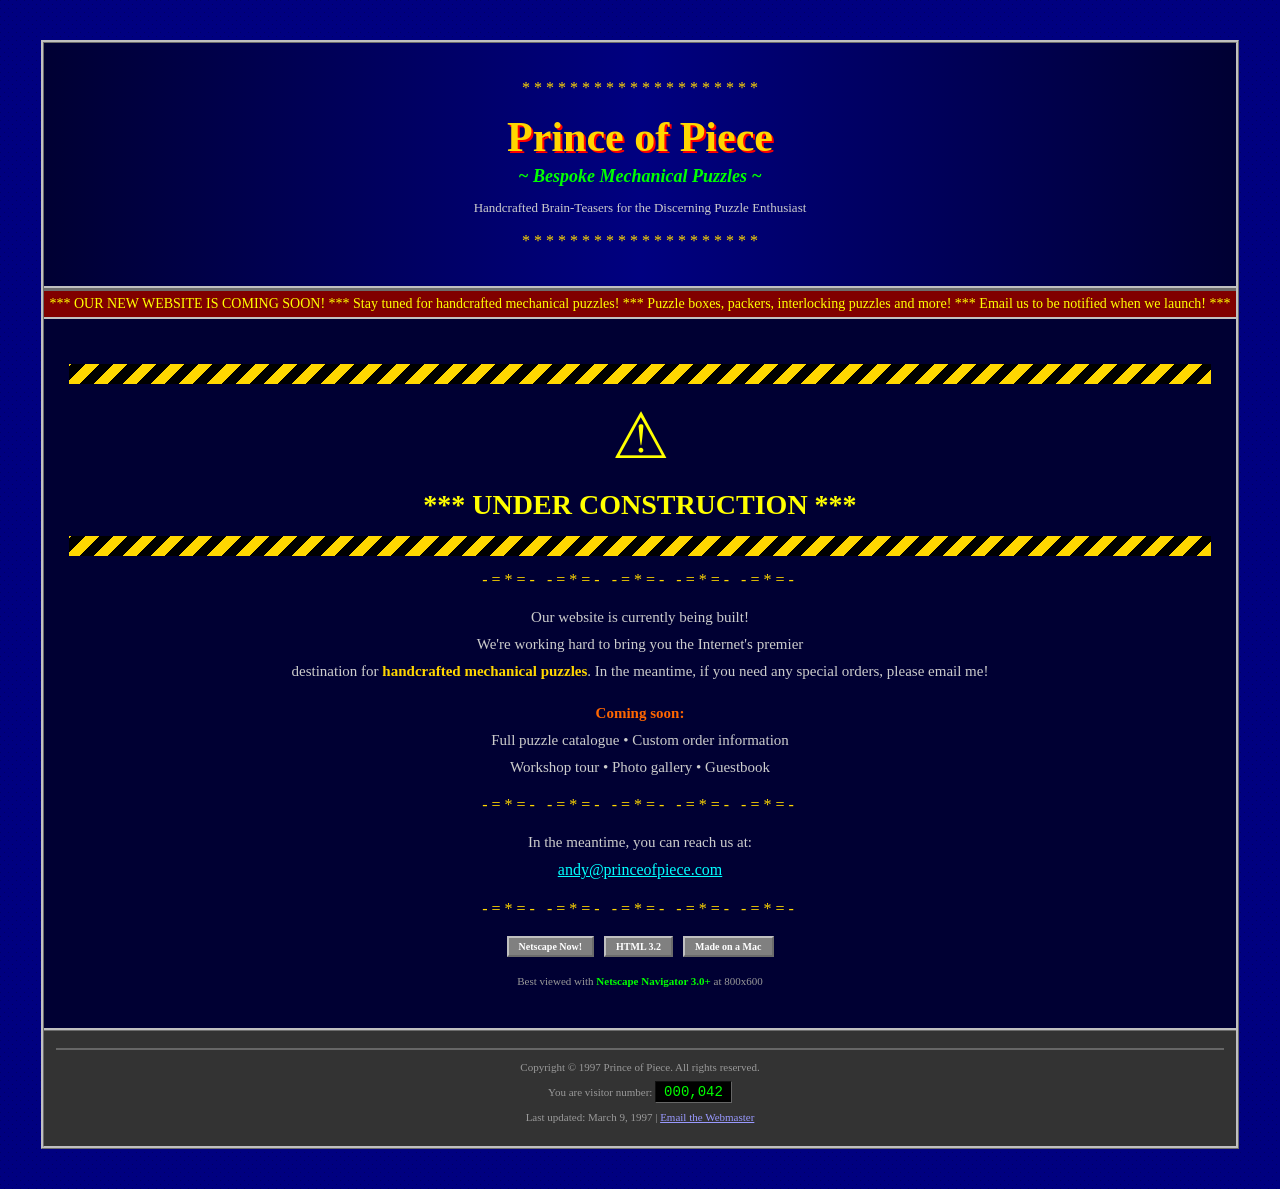
<file: index.html>
<!DOCTYPE html>
<html>

<head>
  <title>~*~ Prince of Piece - Coming Soon! ~*~</title>
  <meta charset="UTF-8">
  <meta name="viewport" content="width=device-width, initial-scale=1.0">
  <meta name="description" content="Prince of Piece - Handcrafted Bespoke Mechanical Puzzles. Coming Soon!">
  <style>
    body {
      background-color: #000080;
      background-image: url("data:image/svg+xml,%3Csvg width='8' height='8' xmlns='http://www.w3.org/2000/svg'%3E%3Crect width='1' height='1' x='0' y='0' fill='%23000066'/%3E%3Crect width='1' height='1' x='4' y='4' fill='%23000066'/%3E%3C/svg%3E");
      color: #FFFF00;
      font-family: "Times New Roman", serif;
      margin: 0;
      padding: 0;
    }

    a {
      color: #00FFFF;
    }

    a:visited {
      color: #FF00FF;
    }

    a:hover {
      color: #FF0000;
    }

    .main-table {
      width: 620px;
      margin: 40px auto;
      border: 3px ridge #C0C0C0;
      background-color: #000033;
    }

    .header {
      background: linear-gradient(to right, #000033, #000080, #000033);
      text-align: center;
      padding: 20px 10px;
      border-bottom: 3px ridge #C0C0C0;
    }

    .header h1 {
      font-family: "Comic Sans MS", "Times New Roman", cursive;
      color: #FFD700;
      font-size: 42px;
      text-shadow: 2px 2px #FF0000;
      margin: 5px;
    }

    .header h2 {
      color: #00FF00;
      font-size: 18px;
      font-style: italic;
      margin: 5px;
    }

    .star {
      color: #FFD700;
    }

    .marquee-bar {
      background-color: #800000;
      color: #FFFF00;
      padding: 5px;
      font-size: 14px;
      border-top: 2px inset #C0C0C0;
      border-bottom: 2px inset #C0C0C0;
      overflow: hidden;
      white-space: nowrap;
    }

    .marquee-bar .scroll-text {
      display: inline-block;
      animation: marquee 18s linear infinite;
    }

    @keyframes marquee {
      0% {
        transform: translateX(100%);
      }

      100% {
        transform: translateX(-100%);
      }
    }

    .content {
      text-align: center;
      padding: 30px 25px;
    }

    .construction-text {
      color: #FFFF00;
      font-size: 28px;
      font-weight: bold;
      animation: blink 1s step-end infinite;
      margin: 15px 0;
    }

    @keyframes blink {
      50% {
        opacity: 0;
      }
    }

    .hard-hat {
      font-size: 64px;
      margin: 10px 0;
    }

    .caution-stripe {
      height: 20px;
      background: repeating-linear-gradient(-45deg,
          #FFD700,
          #FFD700 10px,
          #000000 10px,
          #000000 20px);
      margin: 15px 0;
    }

    .divider {
      text-align: center;
      color: #FFD700;
      letter-spacing: 4px;
      margin: 10px 0;
    }

    .info-text {
      color: #CCCCCC;
      font-size: 15px;
      line-height: 1.8;
      margin: 15px 0;
    }

    .counter-text {
      font-family: "Courier New", monospace;
      background-color: #000000;
      color: #00FF00;
      padding: 2px 8px;
      border: 1px inset #666666;
      font-size: 14px;
    }

    .footer {
      background-color: #333333;
      text-align: center;
      padding: 12px;
      border-top: 3px ridge #C0C0C0;
      color: #999999;
      font-size: 11px;
    }

    .badge-row {
      margin: 15px 0;
    }

    .badge {
      display: inline-block;
      border: 2px outset #C0C0C0;
      background-color: #808080;
      color: #FFFFFF;
      padding: 3px 10px;
      font-size: 10px;
      font-weight: bold;
      margin: 3px;
    }

    .contact-link {
      color: #00FFFF;
      font-size: 16px;
    }
  </style>
</head>

<body>

  <table class="main-table" cellpadding="0" cellspacing="0">
    <tr>
      <td>

        <!-- HEADER -->
        <div class="header">
          <p class="star">* * * * * * * * * * * * * * * * * * * *</p>
          <h1>Prince of Piece</h1>
          <h2>~ Bespoke Mechanical Puzzles ~</h2>
          <p style="color:#CCCCCC; font-size:13px;">Handcrafted Brain-Teasers for the Discerning Puzzle Enthusiast</p>
          <p class="star">* * * * * * * * * * * * * * * * * * * *</p>
        </div>

        <!-- MARQUEE -->
        <div class="marquee-bar">
          <span class="scroll-text">*** OUR NEW WEBSITE IS COMING SOON! *** Stay tuned for handcrafted mechanical
            puzzles! *** Puzzle boxes, packers, interlocking puzzles and more! *** Email us to be notified when we
            launch! ***</span>
        </div>

        <!-- CONTENT -->
        <div class="content">
          <div class="caution-stripe"></div>

          <div class="hard-hat">&#9888;</div>

          <div class="construction-text">*** UNDER CONSTRUCTION ***</div>

          <div class="caution-stripe"></div>

          <div class="divider">-=*=- -=*=- -=*=- -=*=- -=*=-</div>

          <p class="info-text">
            Our website is currently being built!<br>
            We're working hard to bring you the Internet's premier<br>
            destination for <b style="color:#FFD700;">handcrafted mechanical puzzles</b>.
            In the meantime, if you need any special orders, please email me!
          </p>

          <p class="info-text">
            <b style="color:#FF6600;">Coming soon:</b><br>
            Full puzzle catalogue &bull; Custom order information<br>
            Workshop tour &bull; Photo gallery &bull; Guestbook
          </p>

          <div class="divider">-=*=- -=*=- -=*=- -=*=- -=*=-</div>

          <p class="info-text">
            In the meantime, you can reach us at:<br>
            <a href="mailto:andy@princeofpiece.com" class="contact-link">andy@princeofpiece.com</a><br>
          </p>

          <div class="divider">-=*=- -=*=- -=*=- -=*=- -=*=-</div>

          <div class="badge-row">
            <span class="badge">Netscape Now!</span>
            <span class="badge">HTML 3.2</span>
            <span class="badge">Made on a Mac</span>
          </div>

          <p style="color:#999999; font-size:11px;">
            Best viewed with <b style="color:#00FF00;">Netscape Navigator 3.0+</b> at 800x600
          </p>
        </div>

        <!-- FOOTER -->
        <div class="footer">
          <hr style="border: 1px ridge #666666;">
          <p>Copyright &copy; 1997 Prince of Piece. All rights reserved.</p>
          <p>You are visitor number: <span class="counter-text">000,042</span></p>
          <p>Last updated: March 9, 1997 | <a href="mailto:andy@princeofpiece.com" style="color:#9999FF;">Email the
              Webmaster</a></p>
        </div>

      </td>
    </tr>
  </table>

</body>

</html>
</file>
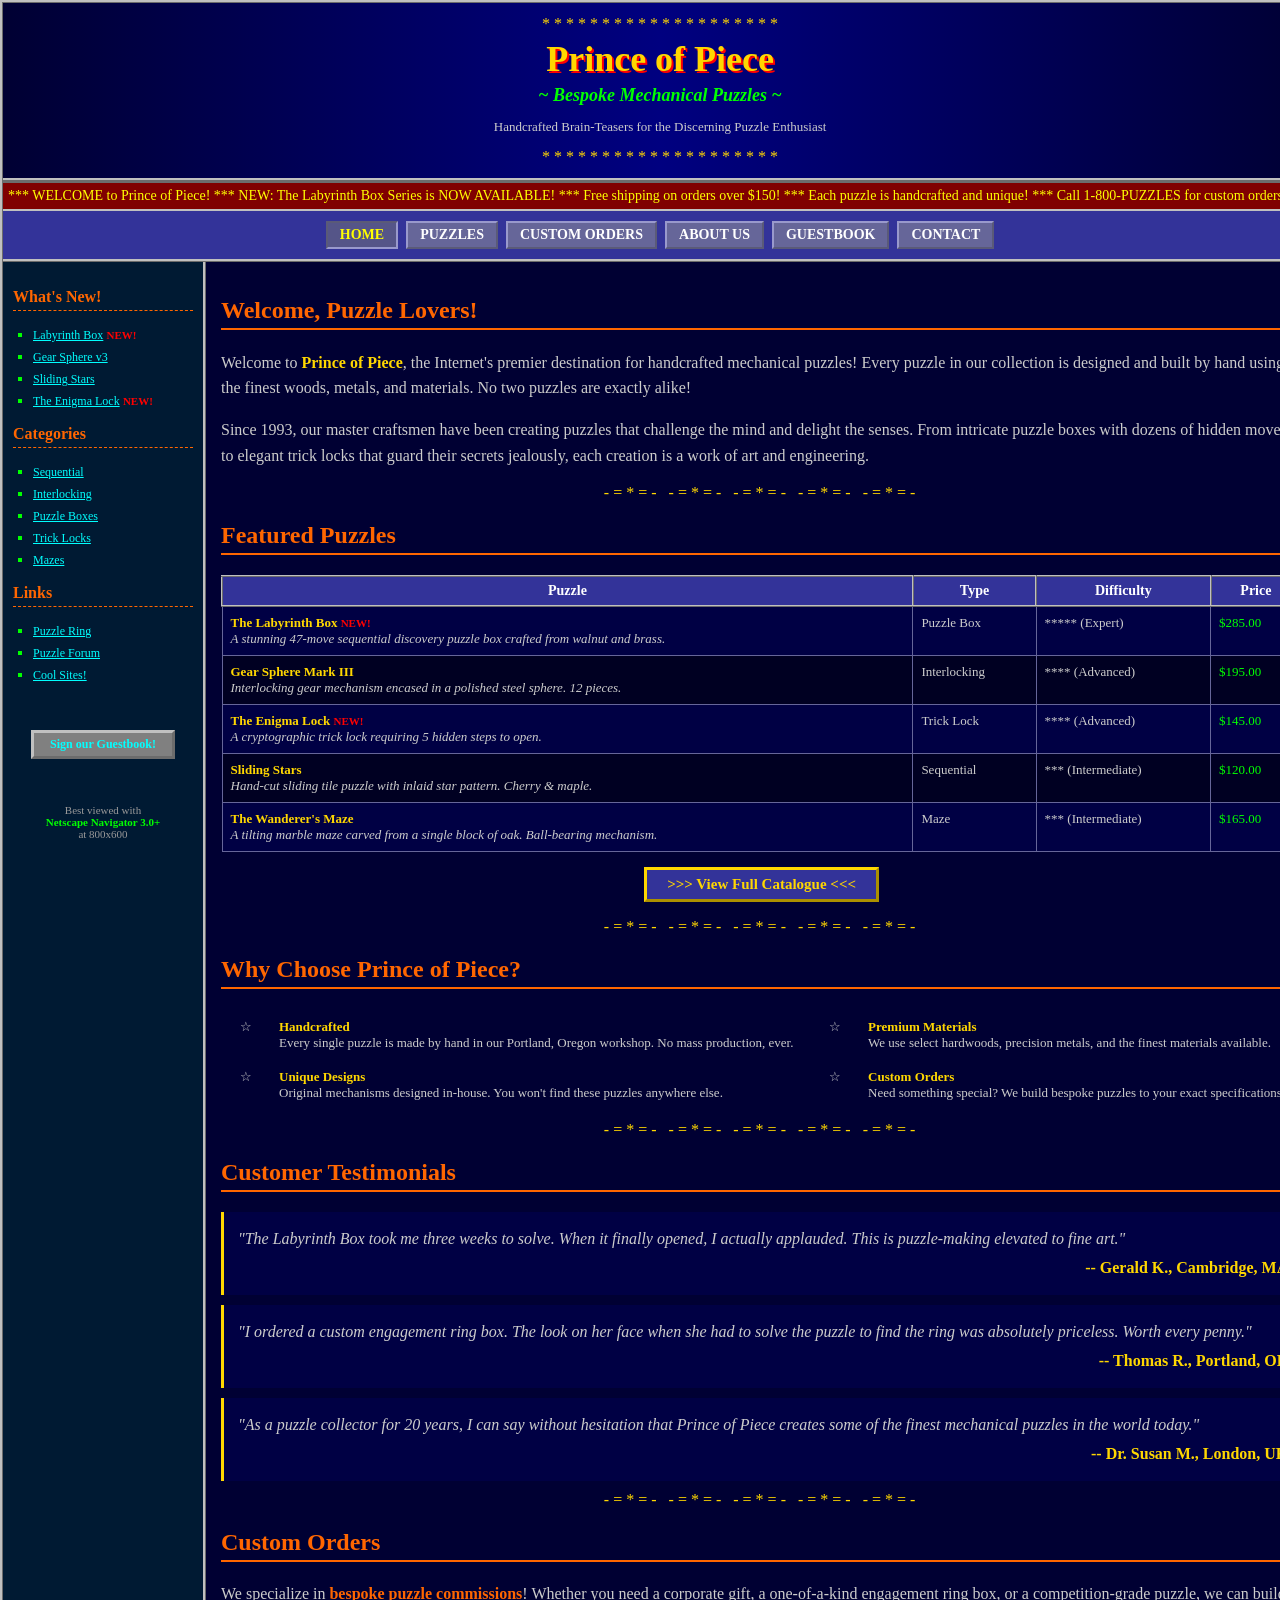
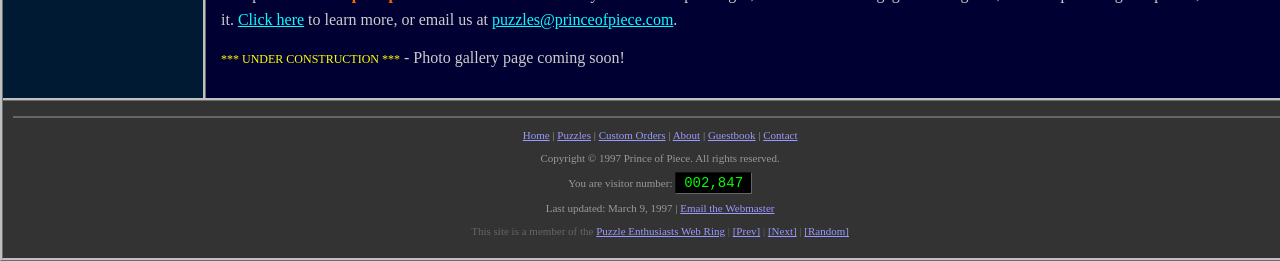
<file: site/index.html>
<!DOCTYPE html>
<html>
<head>
<title>~*~ Prince of Piece - Bespoke Mechanical Puzzles ~*~</title>
<meta charset="UTF-8">
<meta name="viewport" content="width=device-width, initial-scale=1.0">
<meta name="description" content="Prince of Piece - Handcrafted Bespoke Mechanical Puzzles. Puzzle boxes, trick locks, interlocking puzzles, and custom commissions.">
<link rel="stylesheet" href="style.css">
</head>
<body>

<table class="main-table" cellpadding="0" cellspacing="0">
<tr><td>

  <!-- HEADER -->
  <div class="header">
    <p class="star">* * * * * * * * * * * * * * * * * * * *</p>
    <h1>Prince of Piece</h1>
    <h2>~ Bespoke Mechanical Puzzles ~</h2>
    <p style="color:#CCCCCC; font-size:13px;">Handcrafted Brain-Teasers for the Discerning Puzzle Enthusiast</p>
    <p class="star">* * * * * * * * * * * * * * * * * * * *</p>
  </div>

  <!-- MARQUEE -->
  <div class="marquee-bar">
    <span class="scroll-text">*** WELCOME to Prince of Piece! *** NEW: The Labyrinth Box Series is NOW AVAILABLE! *** Free shipping on orders over $150! *** Each puzzle is handcrafted and unique! *** Call 1-800-PUZZLES for custom orders! ***</span>
  </div>

  <!-- NAVIGATION -->
  <div class="navbar">
    <a href="index.html" class="nav-active">HOME</a>
    <a href="puzzles.html">PUZZLES</a>
    <a href="custom.html">CUSTOM ORDERS</a>
    <a href="about.html">ABOUT US</a>
    <a href="guestbook.html">GUESTBOOK</a>
    <a href="contact.html">CONTACT</a>
  </div>

  <!-- CONTENT -->
  <div class="content-area">
    <!-- SIDEBAR -->
    <div class="sidebar">
      <h3>What's New!</h3>
      <ul>
        <li><a href="puzzles.html#labyrinth">Labyrinth Box</a> <span class="new-badge">NEW!</span></li>
        <li><a href="puzzles.html#gearsphere">Gear Sphere v3</a></li>
        <li><a href="puzzles.html#slidingstars">Sliding Stars</a></li>
        <li><a href="puzzles.html#enigma">The Enigma Lock</a> <span class="new-badge">NEW!</span></li>
      </ul>

      <h3>Categories</h3>
      <ul>
        <li><a href="puzzles.html#sequential">Sequential</a></li>
        <li><a href="puzzles.html#interlocking">Interlocking</a></li>
        <li><a href="puzzles.html#boxes">Puzzle Boxes</a></li>
        <li><a href="puzzles.html#locks">Trick Locks</a></li>
        <li><a href="puzzles.html#mazes">Mazes</a></li>
      </ul>

      <h3>Links</h3>
      <ul>
        <li><a href="#">Puzzle Ring</a></li>
        <li><a href="#">Puzzle Forum</a></li>
        <li><a href="#">Cool Sites!</a></li>
      </ul>

      <br>
      <p style="text-align:center;">
        <a href="guestbook.html" class="guestbook-btn">Sign our Guestbook!</a>
      </p>
      <br>
      <p style="text-align:center; font-size:11px; color:#999;">
        Best viewed with<br>
        <b style="color:#00FF00;">Netscape Navigator 3.0+</b><br>
        at 800x600
      </p>
    </div>

    <!-- MAIN -->
    <div class="main-content">
      <h2>Welcome, Puzzle Lovers!</h2>
      <p style="color:#CCCCCC; line-height:1.6;">
        Welcome to <b style="color:#FFD700;">Prince of Piece</b>, the Internet's premier destination for
        handcrafted mechanical puzzles! Every puzzle in our collection is designed and built by hand
        using the finest woods, metals, and materials. No two puzzles are exactly alike!
      </p>
      <p style="color:#CCCCCC; line-height:1.6;">
        Since 1993, our master craftsmen have been creating puzzles that challenge the mind and
        delight the senses. From intricate puzzle boxes with dozens of hidden moves to elegant
        trick locks that guard their secrets jealously, each creation is a work of art and
        engineering.
      </p>

      <div class="divider">-=*=- -=*=- -=*=- -=*=- -=*=-</div>

      <h2>Featured Puzzles</h2>
      <table class="puzzle-table">
        <tr>
          <th>Puzzle</th>
          <th>Type</th>
          <th>Difficulty</th>
          <th>Price</th>
        </tr>
        <tr>
          <td><b style="color:#FFD700;">The Labyrinth Box</b> <span class="new-badge">NEW!</span><br>
            <i>A stunning 47-move sequential discovery puzzle box crafted from walnut and brass.</i></td>
          <td>Puzzle Box</td>
          <td>***** (Expert)</td>
          <td style="color:#00FF00;">$285.00</td>
        </tr>
        <tr>
          <td><b style="color:#FFD700;">Gear Sphere Mark III</b><br>
            <i>Interlocking gear mechanism encased in a polished steel sphere. 12 pieces.</i></td>
          <td>Interlocking</td>
          <td>**** (Advanced)</td>
          <td style="color:#00FF00;">$195.00</td>
        </tr>
        <tr>
          <td><b style="color:#FFD700;">The Enigma Lock</b> <span class="new-badge">NEW!</span><br>
            <i>A cryptographic trick lock requiring 5 hidden steps to open.</i></td>
          <td>Trick Lock</td>
          <td>**** (Advanced)</td>
          <td style="color:#00FF00;">$145.00</td>
        </tr>
        <tr>
          <td><b style="color:#FFD700;">Sliding Stars</b><br>
            <i>Hand-cut sliding tile puzzle with inlaid star pattern. Cherry &amp; maple.</i></td>
          <td>Sequential</td>
          <td>*** (Intermediate)</td>
          <td style="color:#00FF00;">$120.00</td>
        </tr>
        <tr>
          <td><b style="color:#FFD700;">The Wanderer's Maze</b><br>
            <i>A tilting marble maze carved from a single block of oak. Ball-bearing mechanism.</i></td>
          <td>Maze</td>
          <td>*** (Intermediate)</td>
          <td style="color:#00FF00;">$165.00</td>
        </tr>
      </table>

      <p style="text-align:center; margin-top:15px;">
        <a href="puzzles.html" class="action-btn">>>> View Full Catalogue <<<</a>
      </p>

      <div class="divider">-=*=- -=*=- -=*=- -=*=- -=*=-</div>

      <h2>Why Choose Prince of Piece?</h2>
      <table class="features-table" cellpadding="8">
        <tr>
          <td class="feature-icon">&#9734;</td>
          <td><b style="color:#FFD700;">Handcrafted</b><br><span style="color:#CCCCCC;">Every single puzzle is made by hand in our Portland, Oregon workshop. No mass production, ever.</span></td>
          <td class="feature-icon">&#9734;</td>
          <td><b style="color:#FFD700;">Premium Materials</b><br><span style="color:#CCCCCC;">We use select hardwoods, precision metals, and the finest materials available.</span></td>
        </tr>
        <tr>
          <td class="feature-icon">&#9734;</td>
          <td><b style="color:#FFD700;">Unique Designs</b><br><span style="color:#CCCCCC;">Original mechanisms designed in-house. You won't find these puzzles anywhere else.</span></td>
          <td class="feature-icon">&#9734;</td>
          <td><b style="color:#FFD700;">Custom Orders</b><br><span style="color:#CCCCCC;">Need something special? We build bespoke puzzles to your exact specifications.</span></td>
        </tr>
      </table>

      <div class="divider">-=*=- -=*=- -=*=- -=*=- -=*=-</div>

      <h2>Customer Testimonials</h2>
      <div class="testimonial">
        <p>"The Labyrinth Box took me three weeks to solve. When it finally opened, I
        actually applauded. This is puzzle-making elevated to fine art."</p>
        <p class="testimonial-author">-- Gerald K., Cambridge, MA</p>
      </div>
      <div class="testimonial">
        <p>"I ordered a custom engagement ring box. The look on her face when she had to solve
        the puzzle to find the ring was absolutely priceless. Worth every penny."</p>
        <p class="testimonial-author">-- Thomas R., Portland, OR</p>
      </div>
      <div class="testimonial">
        <p>"As a puzzle collector for 20 years, I can say without hesitation that Prince of Piece
        creates some of the finest mechanical puzzles in the world today."</p>
        <p class="testimonial-author">-- Dr. Susan M., London, UK</p>
      </div>

      <div class="divider">-=*=- -=*=- -=*=- -=*=- -=*=-</div>

      <h2>Custom Orders</h2>
      <p style="color:#CCCCCC; line-height:1.6;">
        We specialize in <b style="color:#FF6600;">bespoke puzzle commissions</b>! Whether you need a
        corporate gift, a one-of-a-kind engagement ring box, or a competition-grade puzzle, we can
        build it. <a href="custom.html">Click here</a> to learn more, or email us at
        <a href="mailto:puzzles@princeofpiece.com">puzzles@princeofpiece.com</a>.
      </p>

      <p style="color:#CCCCCC;">
        <span class="construction">*** UNDER CONSTRUCTION ***</span> - Photo gallery page coming soon!
      </p>
    </div>
  </div>

  <!-- FOOTER -->
  <div class="footer">
    <hr style="border: 1px ridge #666666;">
    <p>
      <a href="index.html" style="color:#9999FF;">Home</a> |
      <a href="puzzles.html" style="color:#9999FF;">Puzzles</a> |
      <a href="custom.html" style="color:#9999FF;">Custom Orders</a> |
      <a href="about.html" style="color:#9999FF;">About</a> |
      <a href="guestbook.html" style="color:#9999FF;">Guestbook</a> |
      <a href="contact.html" style="color:#9999FF;">Contact</a>
    </p>
    <p>Copyright &copy; 1997 Prince of Piece. All rights reserved.</p>
    <p>You are visitor number: <span class="counter">002,847</span></p>
    <p>Last updated: March 9, 1997 | <a href="mailto:webmaster@princeofpiece.com" style="color:#9999FF;">Email the Webmaster</a></p>
    <p style="color:#666666;">This site is a member of the <a href="#" style="color:#9999FF;">Puzzle Enthusiasts Web Ring</a> |
    <a href="#" style="color:#9999FF;">[Prev]</a> | <a href="#" style="color:#9999FF;">[Next]</a> | <a href="#" style="color:#9999FF;">[Random]</a></p>
  </div>

</td></tr>
</table>

</body>
</html>
</file>
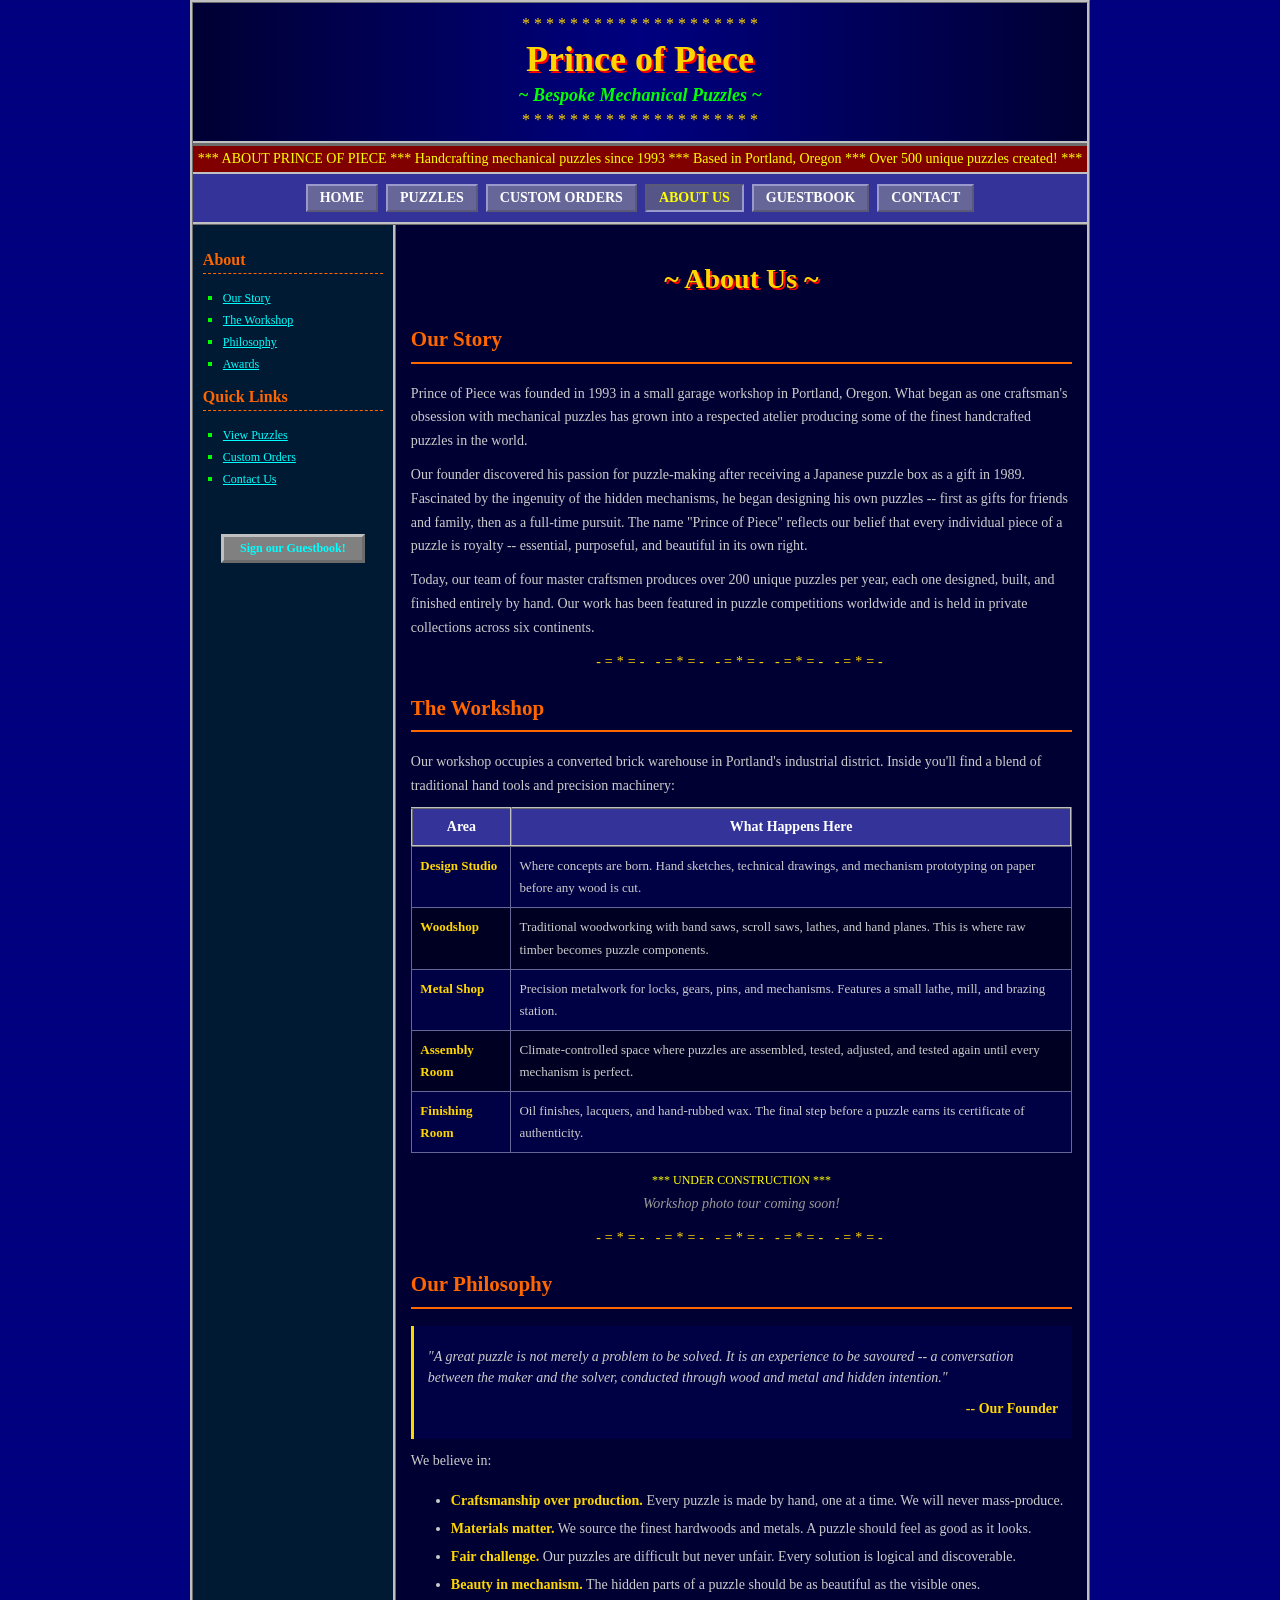
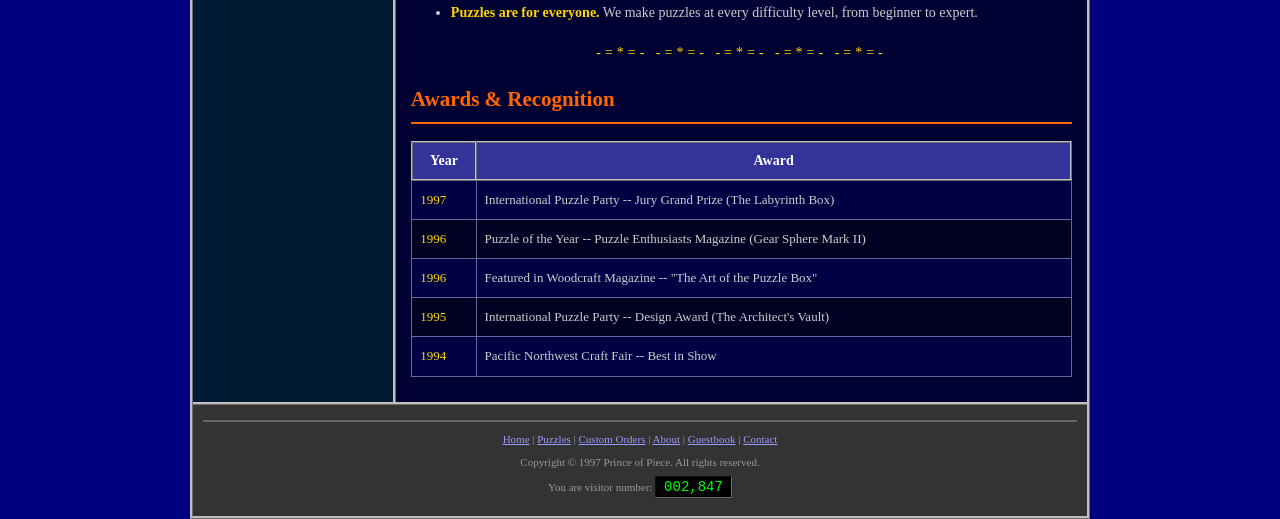
<file: about.html>
<!DOCTYPE html>
<html>
<head>
<title>~*~ Prince of Piece - About Us ~*~</title>
<meta charset="UTF-8">
<link rel="stylesheet" href="style.css">
</head>
<body>

<table class="main-table" cellpadding="0" cellspacing="0">
<tr><td>

  <div class="header">
    <p class="star">* * * * * * * * * * * * * * * * * * * *</p>
    <h1>Prince of Piece</h1>
    <h2>~ Bespoke Mechanical Puzzles ~</h2>
    <p class="star">* * * * * * * * * * * * * * * * * * * *</p>
  </div>

  <div class="marquee-bar">
    <span class="scroll-text">*** ABOUT PRINCE OF PIECE *** Handcrafting mechanical puzzles since 1993 *** Based in Portland, Oregon *** Over 500 unique puzzles created! ***</span>
  </div>

  <div class="navbar">
    <a href="index.html">HOME</a>
    <a href="puzzles.html">PUZZLES</a>
    <a href="custom.html">CUSTOM ORDERS</a>
    <a href="about.html" class="nav-active">ABOUT US</a>
    <a href="guestbook.html">GUESTBOOK</a>
    <a href="contact.html">CONTACT</a>
  </div>

  <div class="content-area">
    <div class="sidebar">
      <h3>About</h3>
      <ul>
        <li><a href="#story">Our Story</a></li>
        <li><a href="#workshop">The Workshop</a></li>
        <li><a href="#philosophy">Philosophy</a></li>
        <li><a href="#awards">Awards</a></li>
      </ul>

      <h3>Quick Links</h3>
      <ul>
        <li><a href="puzzles.html">View Puzzles</a></li>
        <li><a href="custom.html">Custom Orders</a></li>
        <li><a href="contact.html">Contact Us</a></li>
      </ul>

      <br>
      <p style="text-align:center;">
        <a href="guestbook.html" class="guestbook-btn">Sign our Guestbook!</a>
      </p>
    </div>

    <div class="main-content">
      <div class="page-title">
        <h2>~ About Us ~</h2>
      </div>

      <div class="about-section">
        <a name="story"></a>
        <h2>Our Story</h2>
        <p>Prince of Piece was founded in 1993 in a small garage workshop in Portland, Oregon.
        What began as one craftsman's obsession with mechanical puzzles has grown into a
        respected atelier producing some of the finest handcrafted puzzles in the world.</p>

        <p>Our founder discovered his passion for puzzle-making after receiving a Japanese
        puzzle box as a gift in 1989. Fascinated by the ingenuity of the hidden mechanisms, he
        began designing his own puzzles -- first as gifts for friends and family, then as a
        full-time pursuit. The name "Prince of Piece" reflects our belief that every
        individual piece of a puzzle is royalty -- essential, purposeful, and beautiful in its
        own right.</p>

        <p>Today, our team of four master craftsmen produces over 200 unique puzzles per year,
        each one designed, built, and finished entirely by hand. Our work has been featured in
        puzzle competitions worldwide and is held in private collections across six continents.</p>

        <div class="divider">-=*=- -=*=- -=*=- -=*=- -=*=-</div>

        <a name="workshop"></a>
        <h2>The Workshop</h2>
        <p>Our workshop occupies a converted brick warehouse in Portland's industrial district.
        Inside you'll find a blend of traditional hand tools and precision machinery:</p>

        <table class="puzzle-table">
          <tr>
            <th>Area</th>
            <th>What Happens Here</th>
          </tr>
          <tr>
            <td><b style="color:#FFD700;">Design Studio</b></td>
            <td>Where concepts are born. Hand sketches, technical drawings, and mechanism prototyping on paper before any wood is cut.</td>
          </tr>
          <tr>
            <td><b style="color:#FFD700;">Woodshop</b></td>
            <td>Traditional woodworking with band saws, scroll saws, lathes, and hand planes. This is where raw timber becomes puzzle components.</td>
          </tr>
          <tr>
            <td><b style="color:#FFD700;">Metal Shop</b></td>
            <td>Precision metalwork for locks, gears, pins, and mechanisms. Features a small lathe, mill, and brazing station.</td>
          </tr>
          <tr>
            <td><b style="color:#FFD700;">Assembly Room</b></td>
            <td>Climate-controlled space where puzzles are assembled, tested, adjusted, and tested again until every mechanism is perfect.</td>
          </tr>
          <tr>
            <td><b style="color:#FFD700;">Finishing Room</b></td>
            <td>Oil finishes, lacquers, and hand-rubbed wax. The final step before a puzzle earns its certificate of authenticity.</td>
          </tr>
        </table>

        <p style="text-align:center; margin-top:15px;">
          <span class="construction">*** UNDER CONSTRUCTION ***</span><br>
          <i style="color:#999;">Workshop photo tour coming soon!</i>
        </p>

        <div class="divider">-=*=- -=*=- -=*=- -=*=- -=*=-</div>

        <a name="philosophy"></a>
        <h2>Our Philosophy</h2>

        <div class="testimonial">
          <p>"A great puzzle is not merely a problem to be solved. It is an experience to be
          savoured -- a conversation between the maker and the solver, conducted through wood
          and metal and hidden intention."</p>
          <p class="testimonial-author">-- Our Founder</p>
        </div>

        <p>We believe in:</p>
        <ul style="color:#CCCCCC; line-height:2;">
          <li><b style="color:#FFD700;">Craftsmanship over production.</b> Every puzzle is made by hand, one at a time. We will never mass-produce.</li>
          <li><b style="color:#FFD700;">Materials matter.</b> We source the finest hardwoods and metals. A puzzle should feel as good as it looks.</li>
          <li><b style="color:#FFD700;">Fair challenge.</b> Our puzzles are difficult but never unfair. Every solution is logical and discoverable.</li>
          <li><b style="color:#FFD700;">Beauty in mechanism.</b> The hidden parts of a puzzle should be as beautiful as the visible ones.</li>
          <li><b style="color:#FFD700;">Puzzles are for everyone.</b> We make puzzles at every difficulty level, from beginner to expert.</li>
        </ul>

        <div class="divider">-=*=- -=*=- -=*=- -=*=- -=*=-</div>

        <a name="awards"></a>
        <h2>Awards & Recognition</h2>
        <table class="puzzle-table">
          <tr>
            <th>Year</th>
            <th>Award</th>
          </tr>
          <tr>
            <td style="color:#FFD700;">1997</td>
            <td>International Puzzle Party -- Jury Grand Prize (The Labyrinth Box)</td>
          </tr>
          <tr>
            <td style="color:#FFD700;">1996</td>
            <td>Puzzle of the Year -- Puzzle Enthusiasts Magazine (Gear Sphere Mark II)</td>
          </tr>
          <tr>
            <td style="color:#FFD700;">1996</td>
            <td>Featured in Woodcraft Magazine -- "The Art of the Puzzle Box"</td>
          </tr>
          <tr>
            <td style="color:#FFD700;">1995</td>
            <td>International Puzzle Party -- Design Award (The Architect's Vault)</td>
          </tr>
          <tr>
            <td style="color:#FFD700;">1994</td>
            <td>Pacific Northwest Craft Fair -- Best in Show</td>
          </tr>
        </table>
      </div>
    </div>
  </div>

  <div class="footer">
    <hr style="border: 1px ridge #666666;">
    <p>
      <a href="index.html" style="color:#9999FF;">Home</a> |
      <a href="puzzles.html" style="color:#9999FF;">Puzzles</a> |
      <a href="custom.html" style="color:#9999FF;">Custom Orders</a> |
      <a href="about.html" style="color:#9999FF;">About</a> |
      <a href="guestbook.html" style="color:#9999FF;">Guestbook</a> |
      <a href="contact.html" style="color:#9999FF;">Contact</a>
    </p>
    <p>Copyright &copy; 1997 Prince of Piece. All rights reserved.</p>
    <p>You are visitor number: <span class="counter">002,847</span></p>
  </div>

</td></tr>
</table>

</body>
</html>
</file>
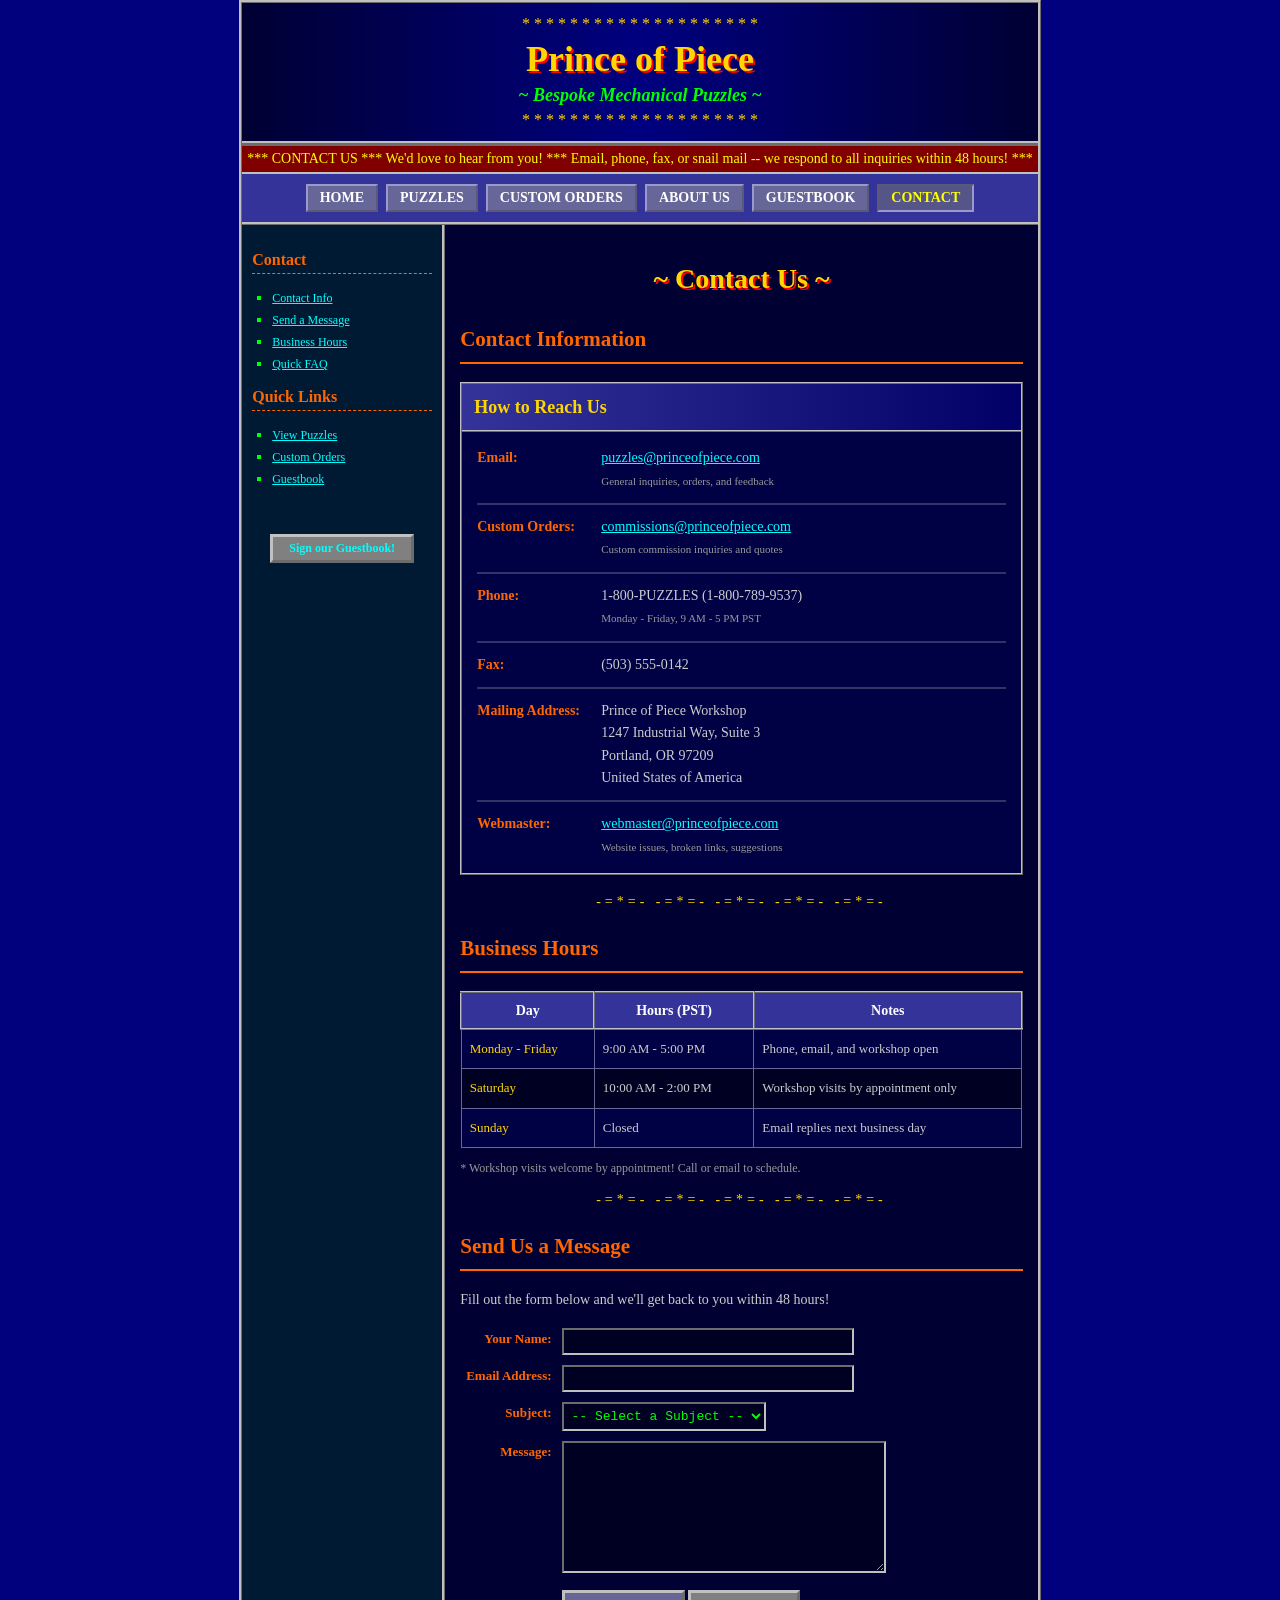
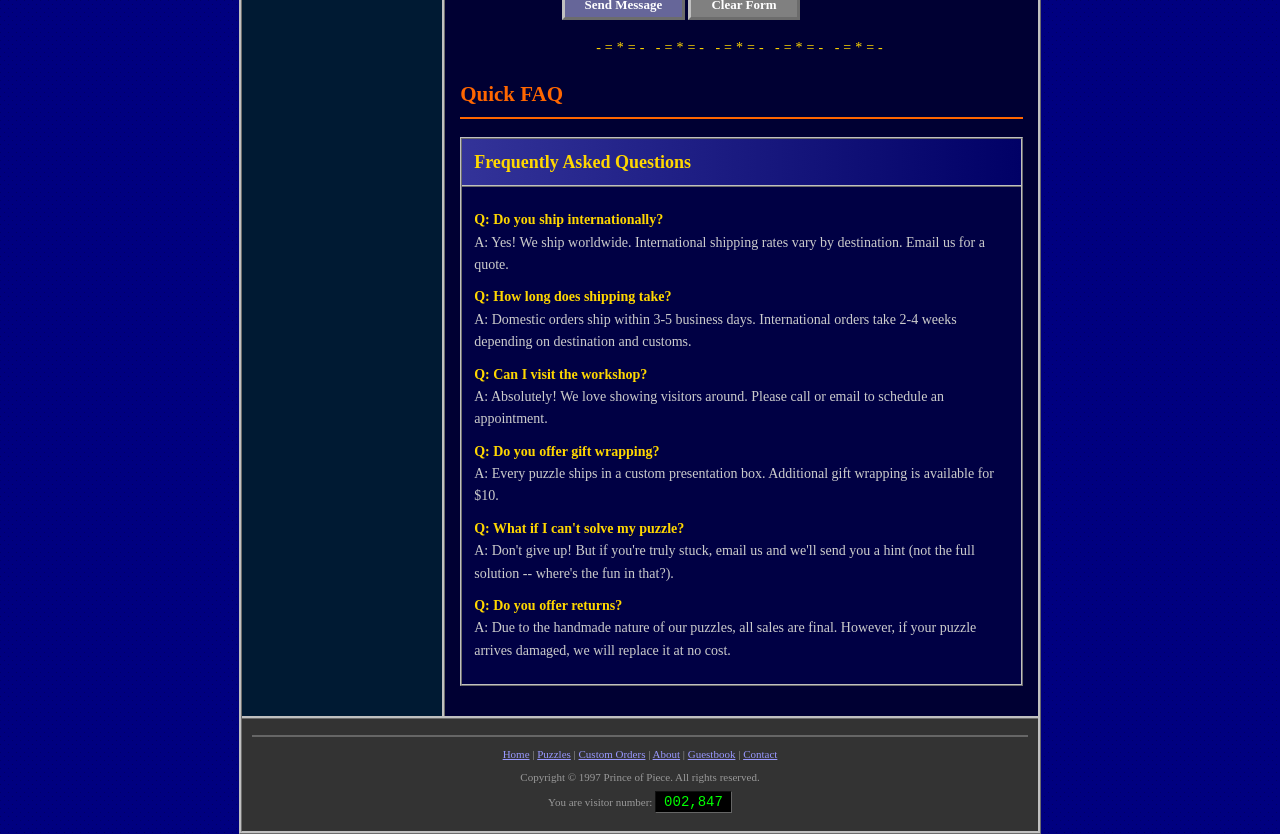
<file: contact.html>
<!DOCTYPE html>
<html>
<head>
<title>~*~ Prince of Piece - Contact Us ~*~</title>
<meta charset="UTF-8">
<link rel="stylesheet" href="style.css">
</head>
<body>

<table class="main-table" cellpadding="0" cellspacing="0">
<tr><td>

  <div class="header">
    <p class="star">* * * * * * * * * * * * * * * * * * * *</p>
    <h1>Prince of Piece</h1>
    <h2>~ Bespoke Mechanical Puzzles ~</h2>
    <p class="star">* * * * * * * * * * * * * * * * * * * *</p>
  </div>

  <div class="marquee-bar">
    <span class="scroll-text">*** CONTACT US *** We'd love to hear from you! *** Email, phone, fax, or snail mail -- we respond to all inquiries within 48 hours! ***</span>
  </div>

  <div class="navbar">
    <a href="index.html">HOME</a>
    <a href="puzzles.html">PUZZLES</a>
    <a href="custom.html">CUSTOM ORDERS</a>
    <a href="about.html">ABOUT US</a>
    <a href="guestbook.html">GUESTBOOK</a>
    <a href="contact.html" class="nav-active">CONTACT</a>
  </div>

  <div class="content-area">
    <div class="sidebar">
      <h3>Contact</h3>
      <ul>
        <li><a href="#info">Contact Info</a></li>
        <li><a href="#form">Send a Message</a></li>
        <li><a href="#hours">Business Hours</a></li>
        <li><a href="#faq">Quick FAQ</a></li>
      </ul>

      <h3>Quick Links</h3>
      <ul>
        <li><a href="puzzles.html">View Puzzles</a></li>
        <li><a href="custom.html">Custom Orders</a></li>
        <li><a href="guestbook.html">Guestbook</a></li>
      </ul>

      <br>
      <p style="text-align:center;">
        <a href="guestbook.html" class="guestbook-btn">Sign our Guestbook!</a>
      </p>
    </div>

    <div class="main-content">
      <div class="page-title">
        <h2>~ Contact Us ~</h2>
      </div>

      <div class="about-section">
        <a name="info"></a>
        <h2>Contact Information</h2>

        <div class="puzzle-card">
          <div class="puzzle-card-title">How to Reach Us</div>
          <div class="puzzle-card-body">
            <table style="width:100%;">
              <tr>
                <td style="color:#FF6600; width:120px; vertical-align:top;"><b>Email:</b></td>
                <td><a href="mailto:puzzles@princeofpiece.com">puzzles@princeofpiece.com</a><br>
                <span style="color:#999; font-size:11px;">General inquiries, orders, and feedback</span></td>
              </tr>
              <tr><td colspan="2"><hr style="border:1px solid #333366;"></td></tr>
              <tr>
                <td style="color:#FF6600; vertical-align:top;"><b>Custom Orders:</b></td>
                <td><a href="mailto:commissions@princeofpiece.com">commissions@princeofpiece.com</a><br>
                <span style="color:#999; font-size:11px;">Custom commission inquiries and quotes</span></td>
              </tr>
              <tr><td colspan="2"><hr style="border:1px solid #333366;"></td></tr>
              <tr>
                <td style="color:#FF6600; vertical-align:top;"><b>Phone:</b></td>
                <td style="color:#CCCCCC;">1-800-PUZZLES (1-800-789-9537)<br>
                <span style="color:#999; font-size:11px;">Monday - Friday, 9 AM - 5 PM PST</span></td>
              </tr>
              <tr><td colspan="2"><hr style="border:1px solid #333366;"></td></tr>
              <tr>
                <td style="color:#FF6600; vertical-align:top;"><b>Fax:</b></td>
                <td style="color:#CCCCCC;">(503) 555-0142</td>
              </tr>
              <tr><td colspan="2"><hr style="border:1px solid #333366;"></td></tr>
              <tr>
                <td style="color:#FF6600; vertical-align:top;"><b>Mailing Address:</b></td>
                <td style="color:#CCCCCC;">
                  Prince of Piece Workshop<br>
                  1247 Industrial Way, Suite 3<br>
                  Portland, OR 97209<br>
                  United States of America
                </td>
              </tr>
              <tr><td colspan="2"><hr style="border:1px solid #333366;"></td></tr>
              <tr>
                <td style="color:#FF6600; vertical-align:top;"><b>Webmaster:</b></td>
                <td><a href="mailto:webmaster@princeofpiece.com">webmaster@princeofpiece.com</a><br>
                <span style="color:#999; font-size:11px;">Website issues, broken links, suggestions</span></td>
              </tr>
            </table>
          </div>
        </div>

        <div class="divider">-=*=- -=*=- -=*=- -=*=- -=*=-</div>

        <a name="hours"></a>
        <h2>Business Hours</h2>
        <table class="puzzle-table">
          <tr>
            <th>Day</th>
            <th>Hours (PST)</th>
            <th>Notes</th>
          </tr>
          <tr>
            <td style="color:#FFD700;">Monday - Friday</td>
            <td>9:00 AM - 5:00 PM</td>
            <td>Phone, email, and workshop open</td>
          </tr>
          <tr>
            <td style="color:#FFD700;">Saturday</td>
            <td>10:00 AM - 2:00 PM</td>
            <td>Workshop visits by appointment only</td>
          </tr>
          <tr>
            <td style="color:#FFD700;">Sunday</td>
            <td>Closed</td>
            <td>Email replies next business day</td>
          </tr>
        </table>
        <p style="color:#999; font-size:12px;">* Workshop visits welcome by appointment! Call or email to schedule.</p>

        <div class="divider">-=*=- -=*=- -=*=- -=*=- -=*=-</div>

        <a name="form"></a>
        <h2>Send Us a Message</h2>
        <p>Fill out the form below and we'll get back to you within 48 hours!</p>

        <form class="retro-form">
          <table>
            <tr>
              <td class="label">Your Name:</td>
              <td><input type="text" size="35"></td>
            </tr>
            <tr>
              <td class="label">Email Address:</td>
              <td><input type="text" size="35"></td>
            </tr>
            <tr>
              <td class="label">Subject:</td>
              <td>
                <select>
                  <option>-- Select a Subject --</option>
                  <option>General Inquiry</option>
                  <option>Order Question</option>
                  <option>Custom Commission</option>
                  <option>Shipping Question</option>
                  <option>Puzzle Help / Hints</option>
                  <option>Wholesale Inquiry</option>
                  <option>Press / Media</option>
                  <option>Website Feedback</option>
                  <option>Other</option>
                </select>
              </td>
            </tr>
            <tr>
              <td class="label">Message:</td>
              <td><textarea rows="8" cols="40"></textarea></td>
            </tr>
            <tr>
              <td></td>
              <td>
                <input type="submit" value="Send Message" class="submit-btn">
                <input type="reset" value="Clear Form" class="reset-btn">
              </td>
            </tr>
          </table>
        </form>

        <div class="divider">-=*=- -=*=- -=*=- -=*=- -=*=-</div>

        <a name="faq"></a>
        <h2>Quick FAQ</h2>

        <div class="puzzle-card">
          <div class="puzzle-card-title">Frequently Asked Questions</div>
          <div class="puzzle-card-body">
            <p><b style="color:#FFD700;">Q: Do you ship internationally?</b><br>
            A: Yes! We ship worldwide. International shipping rates vary by destination. Email us for a quote.</p>

            <p><b style="color:#FFD700;">Q: How long does shipping take?</b><br>
            A: Domestic orders ship within 3-5 business days. International orders take 2-4 weeks depending on destination and customs.</p>

            <p><b style="color:#FFD700;">Q: Can I visit the workshop?</b><br>
            A: Absolutely! We love showing visitors around. Please call or email to schedule an appointment.</p>

            <p><b style="color:#FFD700;">Q: Do you offer gift wrapping?</b><br>
            A: Every puzzle ships in a custom presentation box. Additional gift wrapping is available for $10.</p>

            <p><b style="color:#FFD700;">Q: What if I can't solve my puzzle?</b><br>
            A: Don't give up! But if you're truly stuck, email us and we'll send you a hint (not the full solution -- where's the fun in that?).</p>

            <p><b style="color:#FFD700;">Q: Do you offer returns?</b><br>
            A: Due to the handmade nature of our puzzles, all sales are final. However, if your puzzle arrives damaged, we will replace it at no cost.</p>
          </div>
        </div>
      </div>
    </div>
  </div>

  <div class="footer">
    <hr style="border: 1px ridge #666666;">
    <p>
      <a href="index.html" style="color:#9999FF;">Home</a> |
      <a href="puzzles.html" style="color:#9999FF;">Puzzles</a> |
      <a href="custom.html" style="color:#9999FF;">Custom Orders</a> |
      <a href="about.html" style="color:#9999FF;">About</a> |
      <a href="guestbook.html" style="color:#9999FF;">Guestbook</a> |
      <a href="contact.html" style="color:#9999FF;">Contact</a>
    </p>
    <p>Copyright &copy; 1997 Prince of Piece. All rights reserved.</p>
    <p>You are visitor number: <span class="counter">002,847</span></p>
  </div>

</td></tr>
</table>

</body>
</html>
</file>
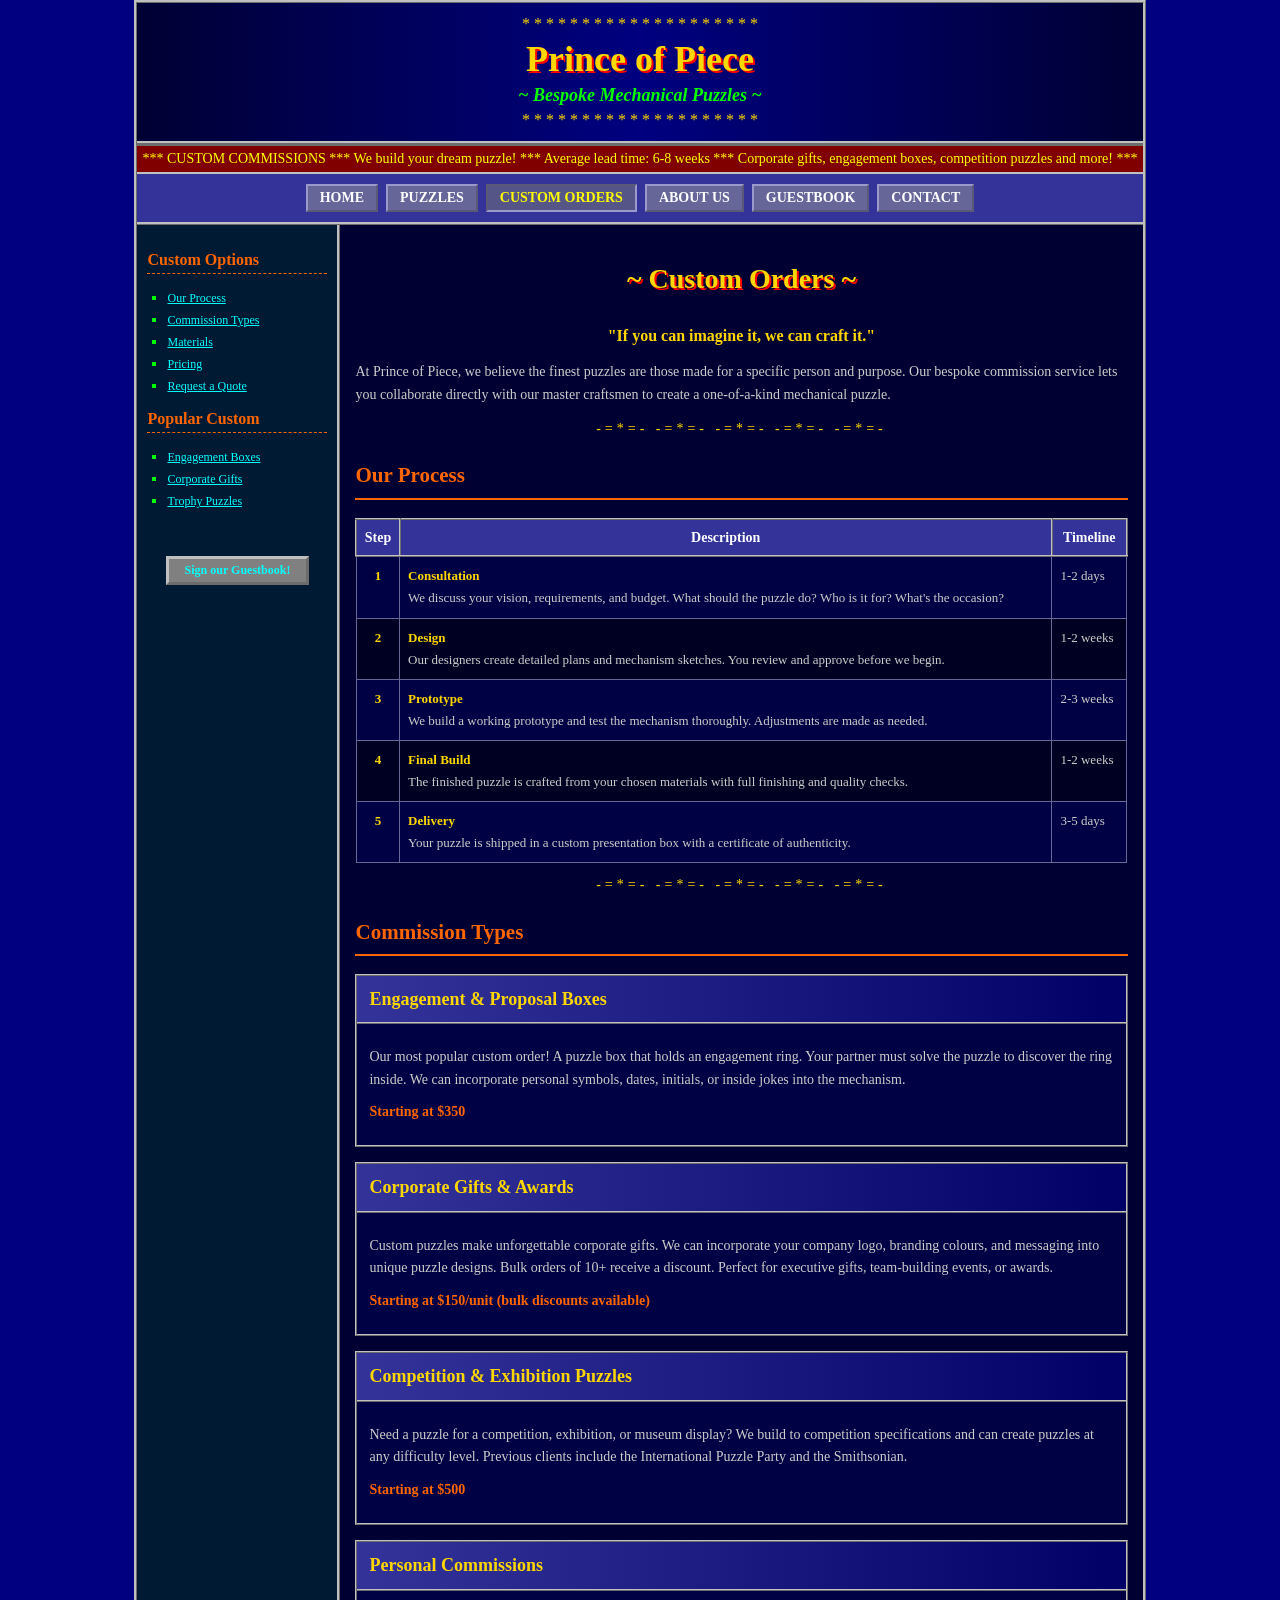
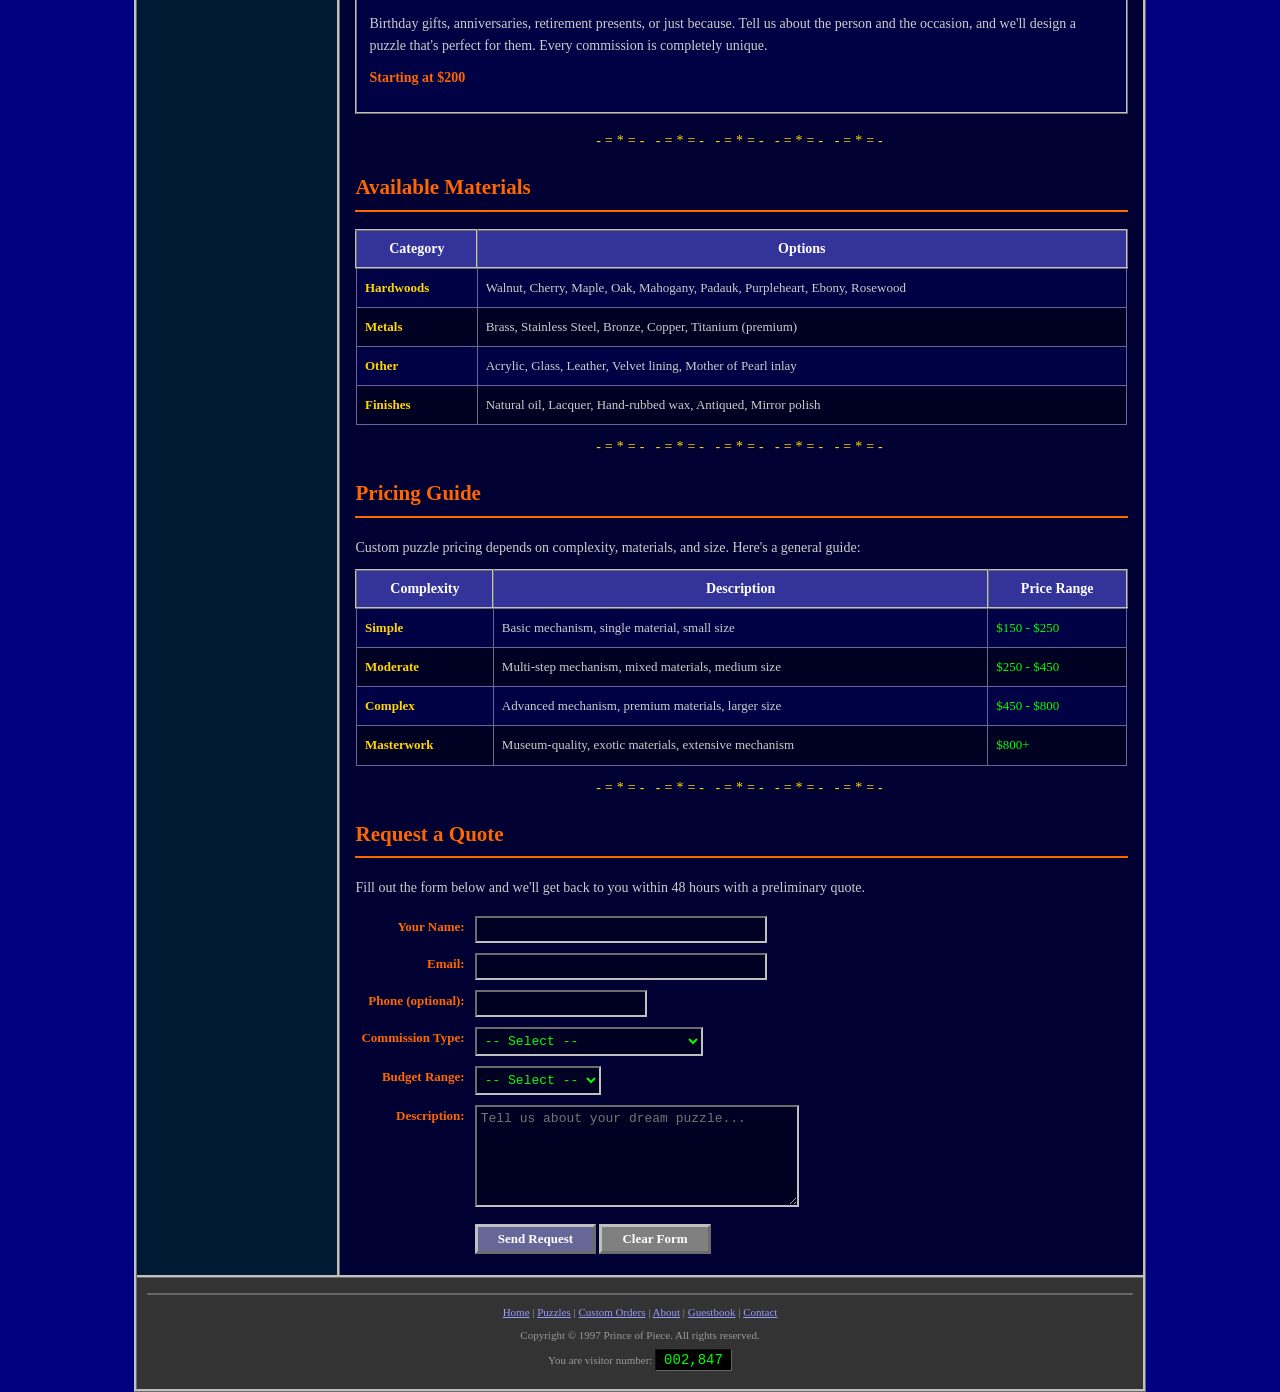
<file: custom.html>
<!DOCTYPE html>
<html>
<head>
<title>~*~ Prince of Piece - Custom Orders ~*~</title>
<meta charset="UTF-8">
<link rel="stylesheet" href="style.css">
</head>
<body>

<table class="main-table" cellpadding="0" cellspacing="0">
<tr><td>

  <div class="header">
    <p class="star">* * * * * * * * * * * * * * * * * * * *</p>
    <h1>Prince of Piece</h1>
    <h2>~ Bespoke Mechanical Puzzles ~</h2>
    <p class="star">* * * * * * * * * * * * * * * * * * * *</p>
  </div>

  <div class="marquee-bar">
    <span class="scroll-text">*** CUSTOM COMMISSIONS *** We build your dream puzzle! *** Average lead time: 6-8 weeks *** Corporate gifts, engagement boxes, competition puzzles and more! ***</span>
  </div>

  <div class="navbar">
    <a href="index.html">HOME</a>
    <a href="puzzles.html">PUZZLES</a>
    <a href="custom.html" class="nav-active">CUSTOM ORDERS</a>
    <a href="about.html">ABOUT US</a>
    <a href="guestbook.html">GUESTBOOK</a>
    <a href="contact.html">CONTACT</a>
  </div>

  <div class="content-area">
    <div class="sidebar">
      <h3>Custom Options</h3>
      <ul>
        <li><a href="#process">Our Process</a></li>
        <li><a href="#types">Commission Types</a></li>
        <li><a href="#materials">Materials</a></li>
        <li><a href="#pricing">Pricing</a></li>
        <li><a href="#form">Request a Quote</a></li>
      </ul>

      <h3>Popular Custom</h3>
      <ul>
        <li><a href="#">Engagement Boxes</a></li>
        <li><a href="#">Corporate Gifts</a></li>
        <li><a href="#">Trophy Puzzles</a></li>
      </ul>

      <br>
      <p style="text-align:center;">
        <a href="guestbook.html" class="guestbook-btn">Sign our Guestbook!</a>
      </p>
    </div>

    <div class="main-content">
      <div class="page-title">
        <h2>~ Custom Orders ~</h2>
      </div>

      <div class="about-section">
        <p style="text-align:center; font-size:16px;">
          <b style="color:#FFD700;">"If you can imagine it, we can craft it."</b>
        </p>

        <p>At Prince of Piece, we believe the finest puzzles are those made for a specific person
        and purpose. Our bespoke commission service lets you collaborate directly with our master
        craftsmen to create a one-of-a-kind mechanical puzzle.</p>

        <div class="divider">-=*=- -=*=- -=*=- -=*=- -=*=-</div>

        <a name="process"></a>
        <h2>Our Process</h2>
        <table class="puzzle-table">
          <tr>
            <th>Step</th>
            <th>Description</th>
            <th>Timeline</th>
          </tr>
          <tr>
            <td style="color:#FFD700; text-align:center;"><b>1</b></td>
            <td><b style="color:#FFD700;">Consultation</b><br>We discuss your vision, requirements, and budget. What should the puzzle do? Who is it for? What's the occasion?</td>
            <td>1-2 days</td>
          </tr>
          <tr>
            <td style="color:#FFD700; text-align:center;"><b>2</b></td>
            <td><b style="color:#FFD700;">Design</b><br>Our designers create detailed plans and mechanism sketches. You review and approve before we begin.</td>
            <td>1-2 weeks</td>
          </tr>
          <tr>
            <td style="color:#FFD700; text-align:center;"><b>3</b></td>
            <td><b style="color:#FFD700;">Prototype</b><br>We build a working prototype and test the mechanism thoroughly. Adjustments are made as needed.</td>
            <td>2-3 weeks</td>
          </tr>
          <tr>
            <td style="color:#FFD700; text-align:center;"><b>4</b></td>
            <td><b style="color:#FFD700;">Final Build</b><br>The finished puzzle is crafted from your chosen materials with full finishing and quality checks.</td>
            <td>1-2 weeks</td>
          </tr>
          <tr>
            <td style="color:#FFD700; text-align:center;"><b>5</b></td>
            <td><b style="color:#FFD700;">Delivery</b><br>Your puzzle is shipped in a custom presentation box with a certificate of authenticity.</td>
            <td>3-5 days</td>
          </tr>
        </table>

        <div class="divider">-=*=- -=*=- -=*=- -=*=- -=*=-</div>

        <a name="types"></a>
        <h2>Commission Types</h2>

        <div class="puzzle-card">
          <div class="puzzle-card-title">Engagement & Proposal Boxes</div>
          <div class="puzzle-card-body">
            <p>Our most popular custom order! A puzzle box that holds an engagement ring. Your
            partner must solve the puzzle to discover the ring inside. We can incorporate personal
            symbols, dates, initials, or inside jokes into the mechanism.</p>
            <p><b style="color:#FF6600;">Starting at $350</b></p>
          </div>
        </div>

        <div class="puzzle-card">
          <div class="puzzle-card-title">Corporate Gifts & Awards</div>
          <div class="puzzle-card-body">
            <p>Custom puzzles make unforgettable corporate gifts. We can incorporate your company
            logo, branding colours, and messaging into unique puzzle designs. Bulk orders of 10+
            receive a discount. Perfect for executive gifts, team-building events, or awards.</p>
            <p><b style="color:#FF6600;">Starting at $150/unit (bulk discounts available)</b></p>
          </div>
        </div>

        <div class="puzzle-card">
          <div class="puzzle-card-title">Competition & Exhibition Puzzles</div>
          <div class="puzzle-card-body">
            <p>Need a puzzle for a competition, exhibition, or museum display? We build to
            competition specifications and can create puzzles at any difficulty level. Previous
            clients include the International Puzzle Party and the Smithsonian.</p>
            <p><b style="color:#FF6600;">Starting at $500</b></p>
          </div>
        </div>

        <div class="puzzle-card">
          <div class="puzzle-card-title">Personal Commissions</div>
          <div class="puzzle-card-body">
            <p>Birthday gifts, anniversaries, retirement presents, or just because. Tell us
            about the person and the occasion, and we'll design a puzzle that's perfect for them.
            Every commission is completely unique.</p>
            <p><b style="color:#FF6600;">Starting at $200</b></p>
          </div>
        </div>

        <div class="divider">-=*=- -=*=- -=*=- -=*=- -=*=-</div>

        <a name="materials"></a>
        <h2>Available Materials</h2>
        <table class="puzzle-table">
          <tr>
            <th>Category</th>
            <th>Options</th>
          </tr>
          <tr>
            <td><b style="color:#FFD700;">Hardwoods</b></td>
            <td>Walnut, Cherry, Maple, Oak, Mahogany, Padauk, Purpleheart, Ebony, Rosewood</td>
          </tr>
          <tr>
            <td><b style="color:#FFD700;">Metals</b></td>
            <td>Brass, Stainless Steel, Bronze, Copper, Titanium (premium)</td>
          </tr>
          <tr>
            <td><b style="color:#FFD700;">Other</b></td>
            <td>Acrylic, Glass, Leather, Velvet lining, Mother of Pearl inlay</td>
          </tr>
          <tr>
            <td><b style="color:#FFD700;">Finishes</b></td>
            <td>Natural oil, Lacquer, Hand-rubbed wax, Antiqued, Mirror polish</td>
          </tr>
        </table>

        <div class="divider">-=*=- -=*=- -=*=- -=*=- -=*=-</div>

        <a name="pricing"></a>
        <h2>Pricing Guide</h2>
        <p>Custom puzzle pricing depends on complexity, materials, and size. Here's a general guide:</p>
        <table class="puzzle-table">
          <tr>
            <th>Complexity</th>
            <th>Description</th>
            <th>Price Range</th>
          </tr>
          <tr>
            <td><b style="color:#FFD700;">Simple</b></td>
            <td>Basic mechanism, single material, small size</td>
            <td style="color:#00FF00;">$150 - $250</td>
          </tr>
          <tr>
            <td><b style="color:#FFD700;">Moderate</b></td>
            <td>Multi-step mechanism, mixed materials, medium size</td>
            <td style="color:#00FF00;">$250 - $450</td>
          </tr>
          <tr>
            <td><b style="color:#FFD700;">Complex</b></td>
            <td>Advanced mechanism, premium materials, larger size</td>
            <td style="color:#00FF00;">$450 - $800</td>
          </tr>
          <tr>
            <td><b style="color:#FFD700;">Masterwork</b></td>
            <td>Museum-quality, exotic materials, extensive mechanism</td>
            <td style="color:#00FF00;">$800+</td>
          </tr>
        </table>

        <div class="divider">-=*=- -=*=- -=*=- -=*=- -=*=-</div>

        <a name="form"></a>
        <h2>Request a Quote</h2>
        <p style="color:#CCCCCC;">Fill out the form below and we'll get back to you within 48 hours with a preliminary quote.</p>

        <form class="retro-form">
          <table>
            <tr>
              <td class="label">Your Name:</td>
              <td><input type="text" size="35"></td>
            </tr>
            <tr>
              <td class="label">Email:</td>
              <td><input type="email" size="35"></td>
            </tr>
            <tr>
              <td class="label">Phone (optional):</td>
              <td><input type="text" size="20"></td>
            </tr>
            <tr>
              <td class="label">Commission Type:</td>
              <td>
                <select>
                  <option>-- Select --</option>
                  <option>Engagement / Proposal Box</option>
                  <option>Corporate Gift</option>
                  <option>Competition Puzzle</option>
                  <option>Personal Gift</option>
                  <option>Other</option>
                </select>
              </td>
            </tr>
            <tr>
              <td class="label">Budget Range:</td>
              <td>
                <select>
                  <option>-- Select --</option>
                  <option>$150 - $250</option>
                  <option>$250 - $450</option>
                  <option>$450 - $800</option>
                  <option>$800+</option>
                  <option>Not sure yet</option>
                </select>
              </td>
            </tr>
            <tr>
              <td class="label">Description:</td>
              <td><textarea rows="6" cols="40" placeholder="Tell us about your dream puzzle..."></textarea></td>
            </tr>
            <tr>
              <td></td>
              <td>
                <input type="submit" value="Send Request" class="submit-btn">
                <input type="reset" value="Clear Form" class="reset-btn">
              </td>
            </tr>
          </table>
        </form>
      </div>
    </div>
  </div>

  <div class="footer">
    <hr style="border: 1px ridge #666666;">
    <p>
      <a href="index.html" style="color:#9999FF;">Home</a> |
      <a href="puzzles.html" style="color:#9999FF;">Puzzles</a> |
      <a href="custom.html" style="color:#9999FF;">Custom Orders</a> |
      <a href="about.html" style="color:#9999FF;">About</a> |
      <a href="guestbook.html" style="color:#9999FF;">Guestbook</a> |
      <a href="contact.html" style="color:#9999FF;">Contact</a>
    </p>
    <p>Copyright &copy; 1997 Prince of Piece. All rights reserved.</p>
    <p>You are visitor number: <span class="counter">002,847</span></p>
  </div>

</td></tr>
</table>

</body>
</html>
</file>
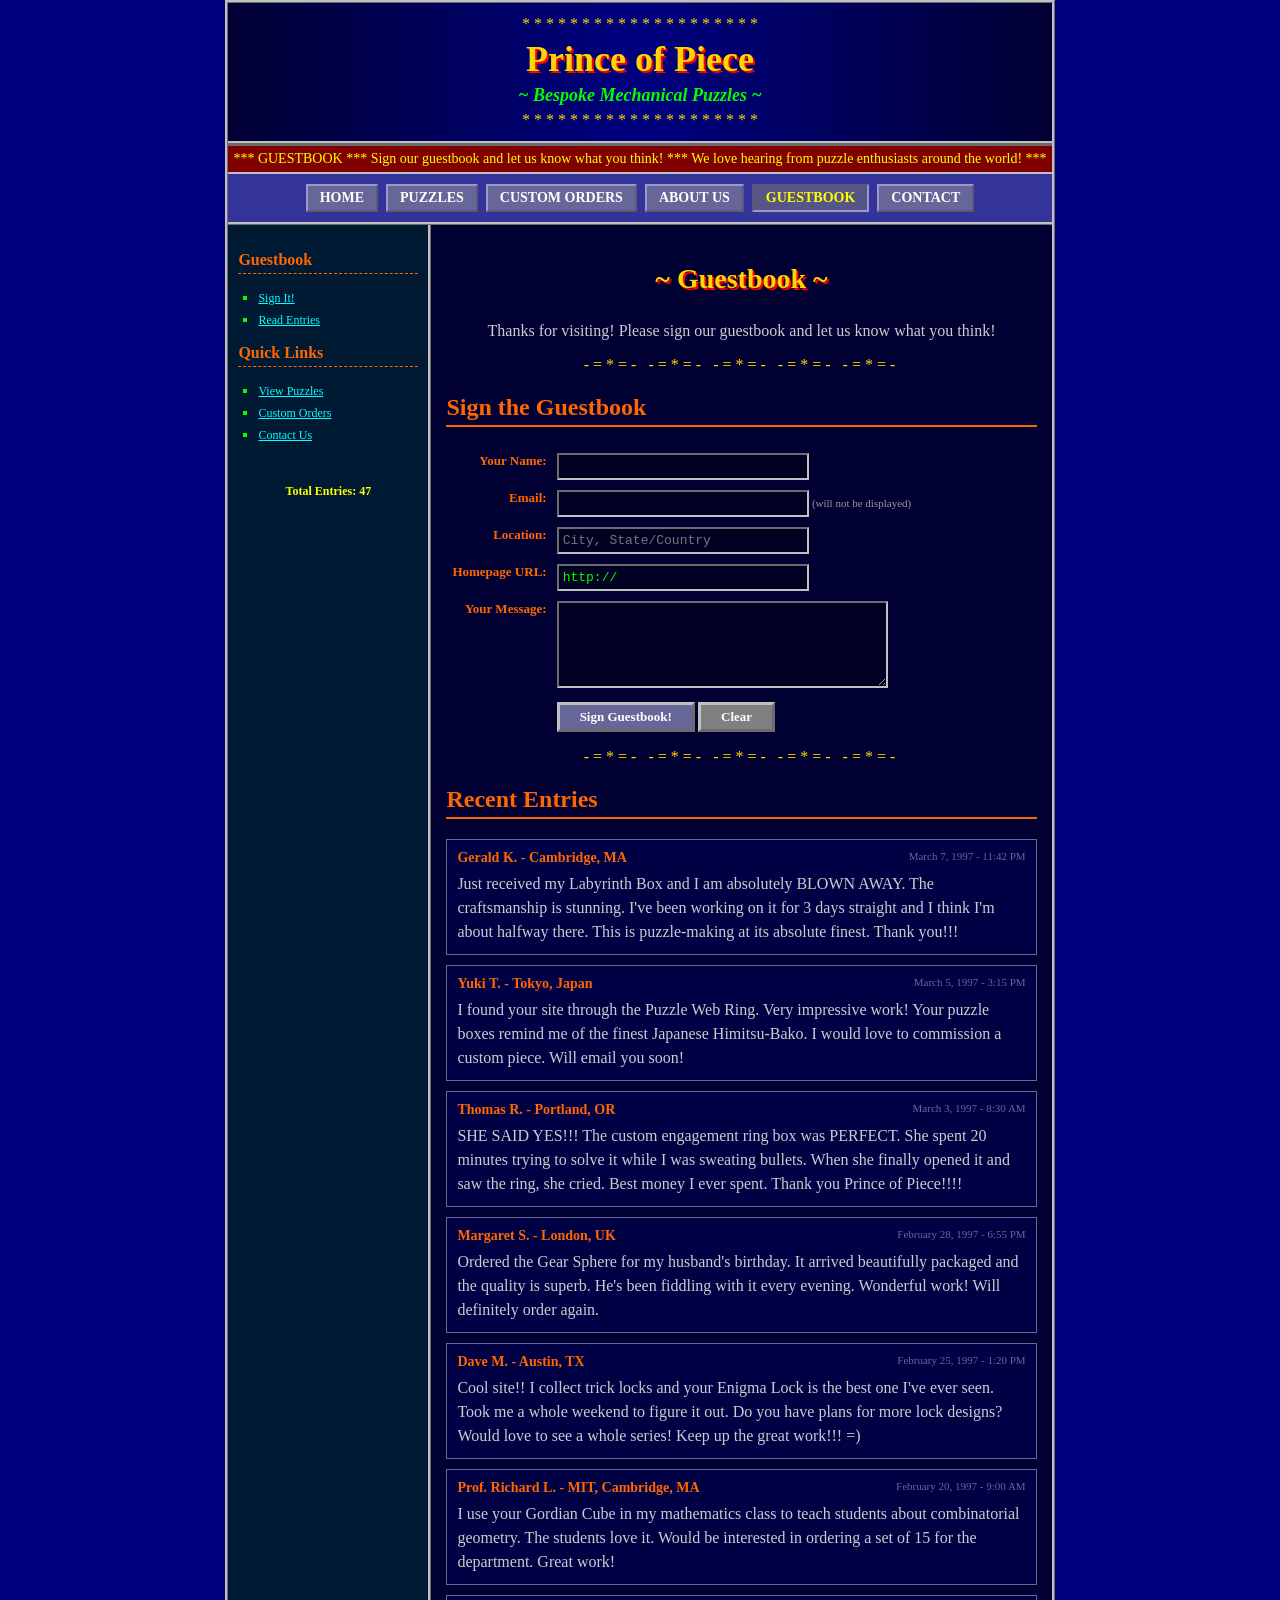
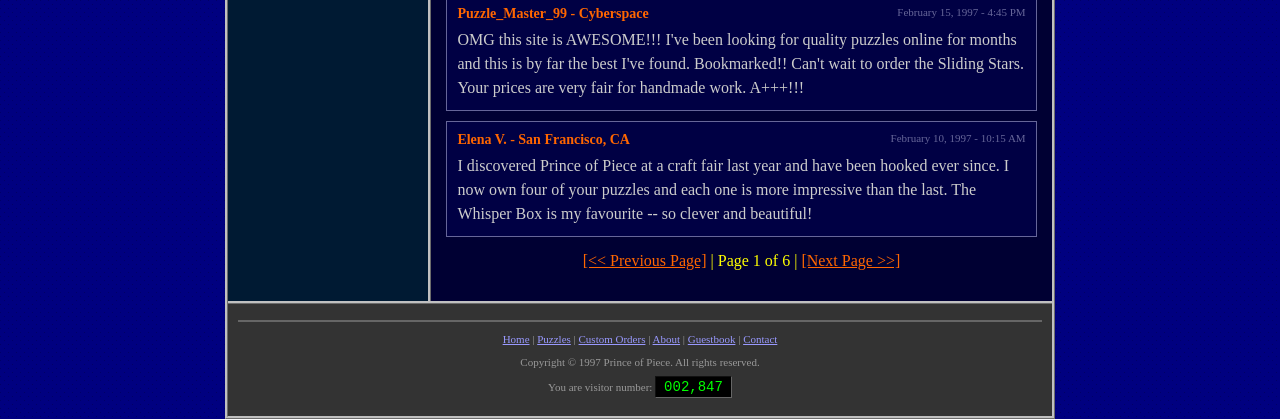
<file: guestbook.html>
<!DOCTYPE html>
<html>
<head>
<title>~*~ Prince of Piece - Guestbook ~*~</title>
<meta charset="UTF-8">
<link rel="stylesheet" href="style.css">
</head>
<body>

<table class="main-table" cellpadding="0" cellspacing="0">
<tr><td>

  <div class="header">
    <p class="star">* * * * * * * * * * * * * * * * * * * *</p>
    <h1>Prince of Piece</h1>
    <h2>~ Bespoke Mechanical Puzzles ~</h2>
    <p class="star">* * * * * * * * * * * * * * * * * * * *</p>
  </div>

  <div class="marquee-bar">
    <span class="scroll-text">*** GUESTBOOK *** Sign our guestbook and let us know what you think! *** We love hearing from puzzle enthusiasts around the world! ***</span>
  </div>

  <div class="navbar">
    <a href="index.html">HOME</a>
    <a href="puzzles.html">PUZZLES</a>
    <a href="custom.html">CUSTOM ORDERS</a>
    <a href="about.html">ABOUT US</a>
    <a href="guestbook.html" class="nav-active">GUESTBOOK</a>
    <a href="contact.html">CONTACT</a>
  </div>

  <div class="content-area">
    <div class="sidebar">
      <h3>Guestbook</h3>
      <ul>
        <li><a href="#sign">Sign It!</a></li>
        <li><a href="#entries">Read Entries</a></li>
      </ul>

      <h3>Quick Links</h3>
      <ul>
        <li><a href="puzzles.html">View Puzzles</a></li>
        <li><a href="custom.html">Custom Orders</a></li>
        <li><a href="contact.html">Contact Us</a></li>
      </ul>

      <br>
      <p style="text-align:center; font-size:12px; color:#FFFF00;">
        <b>Total Entries: 47</b>
      </p>
    </div>

    <div class="main-content">
      <div class="page-title">
        <h2>~ Guestbook ~</h2>
      </div>

      <p style="color:#CCCCCC; text-align:center;">
        Thanks for visiting! Please sign our guestbook and let us know what you think!
      </p>

      <div class="divider">-=*=- -=*=- -=*=- -=*=- -=*=-</div>

      <a name="sign"></a>
      <h2>Sign the Guestbook</h2>

      <form class="retro-form">
        <table>
          <tr>
            <td class="label">Your Name:</td>
            <td><input type="text" size="30"></td>
          </tr>
          <tr>
            <td class="label">Email:</td>
            <td><input type="text" size="30"> <span style="color:#999;font-size:11px;">(will not be displayed)</span></td>
          </tr>
          <tr>
            <td class="label">Location:</td>
            <td><input type="text" size="30" placeholder="City, State/Country"></td>
          </tr>
          <tr>
            <td class="label">Homepage URL:</td>
            <td><input type="text" size="30" value="http://"></td>
          </tr>
          <tr>
            <td class="label">Your Message:</td>
            <td><textarea rows="5" cols="40"></textarea></td>
          </tr>
          <tr>
            <td></td>
            <td>
              <input type="submit" value="Sign Guestbook!" class="submit-btn">
              <input type="reset" value="Clear" class="reset-btn">
            </td>
          </tr>
        </table>
      </form>

      <div class="divider">-=*=- -=*=- -=*=- -=*=- -=*=-</div>

      <a name="entries"></a>
      <h2>Recent Entries</h2>

      <div class="gb-entry">
        <span class="gb-date">March 7, 1997 - 11:42 PM</span>
        <div class="gb-header">Gerald K. - Cambridge, MA</div>
        <div class="gb-message">
          Just received my Labyrinth Box and I am absolutely BLOWN AWAY. The craftsmanship
          is stunning. I've been working on it for 3 days straight and I think I'm about
          halfway there. This is puzzle-making at its absolute finest. Thank you!!!
        </div>
      </div>

      <div class="gb-entry">
        <span class="gb-date">March 5, 1997 - 3:15 PM</span>
        <div class="gb-header">Yuki T. - Tokyo, Japan</div>
        <div class="gb-message">
          I found your site through the Puzzle Web Ring. Very impressive work! Your puzzle
          boxes remind me of the finest Japanese Himitsu-Bako. I would love to commission
          a custom piece. Will email you soon!
        </div>
      </div>

      <div class="gb-entry">
        <span class="gb-date">March 3, 1997 - 8:30 AM</span>
        <div class="gb-header">Thomas R. - Portland, OR</div>
        <div class="gb-message">
          SHE SAID YES!!! The custom engagement ring box was PERFECT. She spent 20 minutes
          trying to solve it while I was sweating bullets. When she finally opened it and
          saw the ring, she cried. Best money I ever spent. Thank you Prince of Piece!!!!
        </div>
      </div>

      <div class="gb-entry">
        <span class="gb-date">February 28, 1997 - 6:55 PM</span>
        <div class="gb-header">Margaret S. - London, UK</div>
        <div class="gb-message">
          Ordered the Gear Sphere for my husband's birthday. It arrived beautifully packaged
          and the quality is superb. He's been fiddling with it every evening. Wonderful work!
          Will definitely order again.
        </div>
      </div>

      <div class="gb-entry">
        <span class="gb-date">February 25, 1997 - 1:20 PM</span>
        <div class="gb-header">Dave M. - Austin, TX</div>
        <div class="gb-message">
          Cool site!! I collect trick locks and your Enigma Lock is the best one I've ever
          seen. Took me a whole weekend to figure it out. Do you have plans for more lock
          designs? Would love to see a whole series! Keep up the great work!!! =)
        </div>
      </div>

      <div class="gb-entry">
        <span class="gb-date">February 20, 1997 - 9:00 AM</span>
        <div class="gb-header">Prof. Richard L. - MIT, Cambridge, MA</div>
        <div class="gb-message">
          I use your Gordian Cube in my mathematics class to teach students about
          combinatorial geometry. The students love it. Would be interested in ordering
          a set of 15 for the department. Great work!
        </div>
      </div>

      <div class="gb-entry">
        <span class="gb-date">February 15, 1997 - 4:45 PM</span>
        <div class="gb-header">Puzzle_Master_99 - Cyberspace</div>
        <div class="gb-message">
          OMG this site is AWESOME!!! I've been looking for quality puzzles online for
          months and this is by far the best I've found. Bookmarked!! Can't wait to
          order the Sliding Stars. Your prices are very fair for handmade work. A+++!!!
        </div>
      </div>

      <div class="gb-entry">
        <span class="gb-date">February 10, 1997 - 10:15 AM</span>
        <div class="gb-header">Elena V. - San Francisco, CA</div>
        <div class="gb-message">
          I discovered Prince of Piece at a craft fair last year and have been hooked ever
          since. I now own four of your puzzles and each one is more impressive than the
          last. The Whisper Box is my favourite -- so clever and beautiful!
        </div>
      </div>

      <p style="text-align:center; margin-top:15px;">
        <a href="#" style="color:#FF6600;">[<< Previous Page]</a> |
        Page 1 of 6 |
        <a href="#" style="color:#FF6600;">[Next Page >>]</a>
      </p>
    </div>
  </div>

  <div class="footer">
    <hr style="border: 1px ridge #666666;">
    <p>
      <a href="index.html" style="color:#9999FF;">Home</a> |
      <a href="puzzles.html" style="color:#9999FF;">Puzzles</a> |
      <a href="custom.html" style="color:#9999FF;">Custom Orders</a> |
      <a href="about.html" style="color:#9999FF;">About</a> |
      <a href="guestbook.html" style="color:#9999FF;">Guestbook</a> |
      <a href="contact.html" style="color:#9999FF;">Contact</a>
    </p>
    <p>Copyright &copy; 1997 Prince of Piece. All rights reserved.</p>
    <p>You are visitor number: <span class="counter">002,847</span></p>
  </div>

</td></tr>
</table>

</body>
</html>
</file>
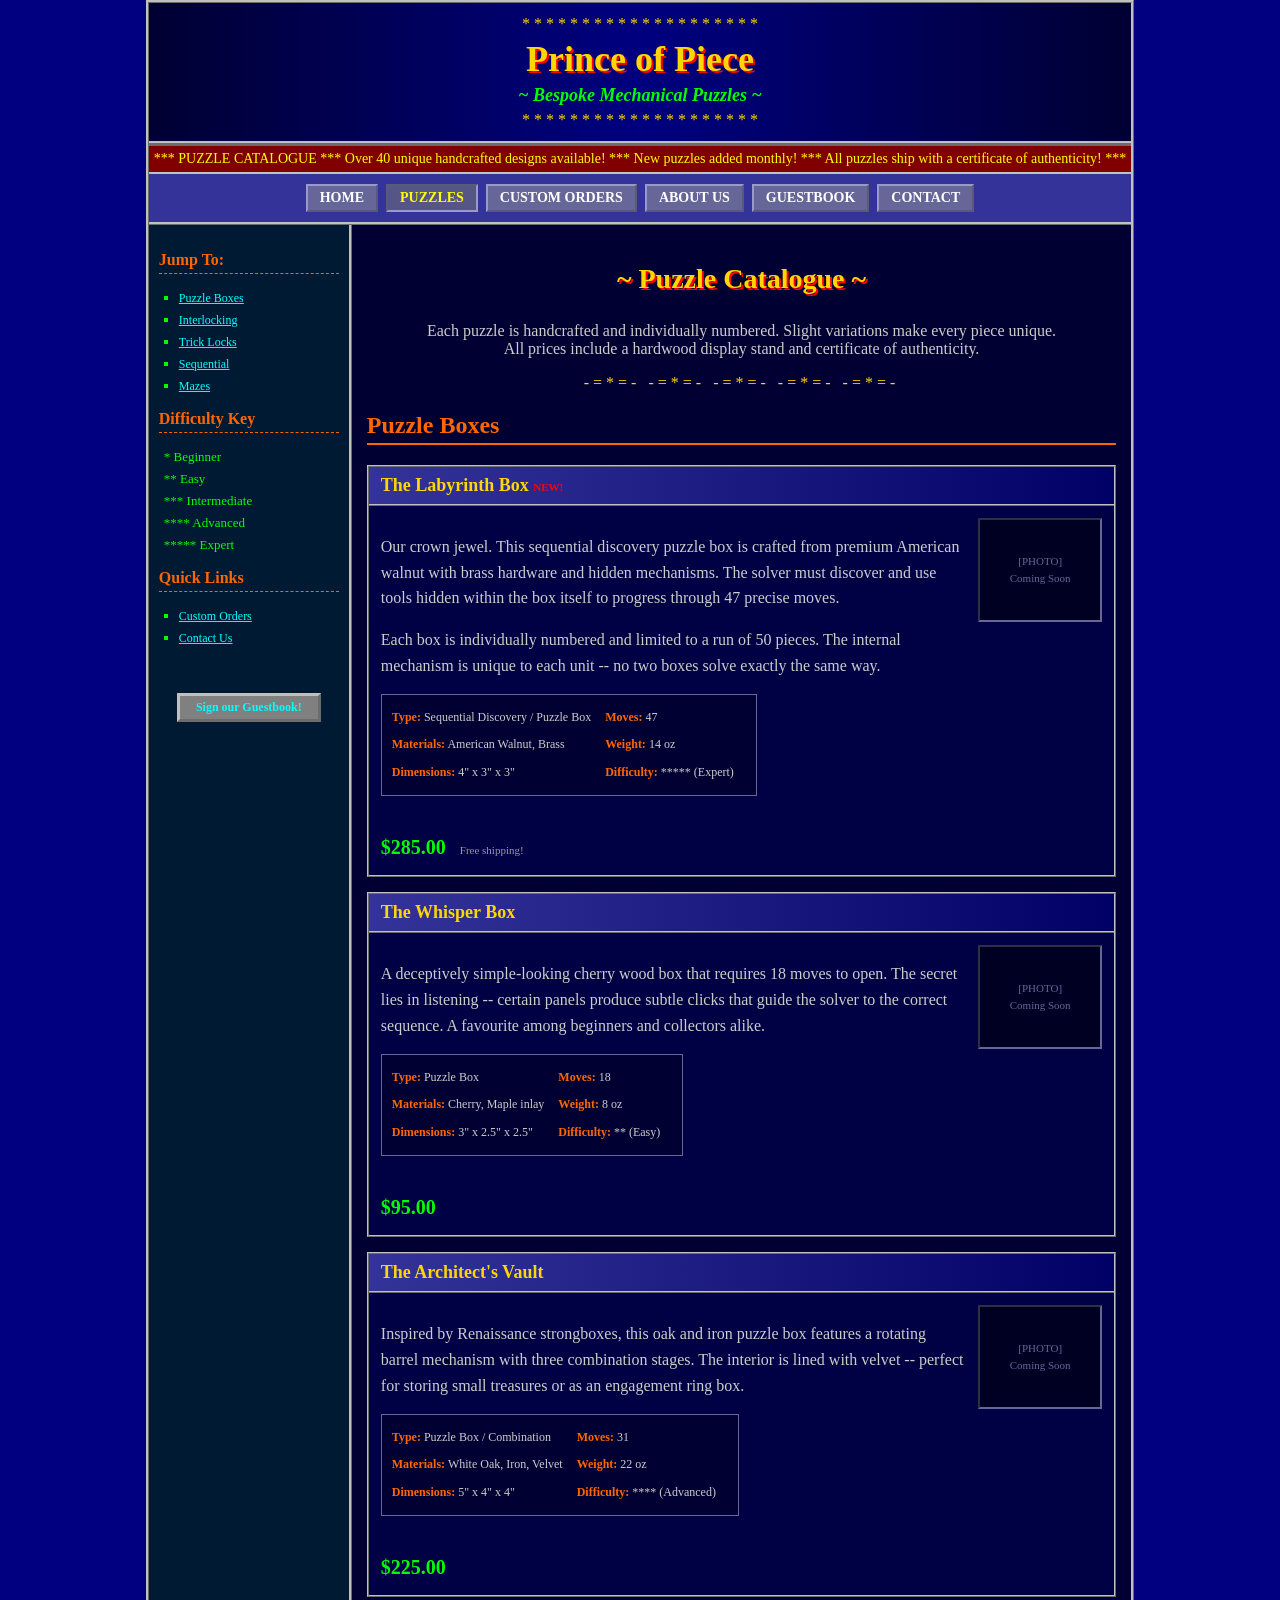
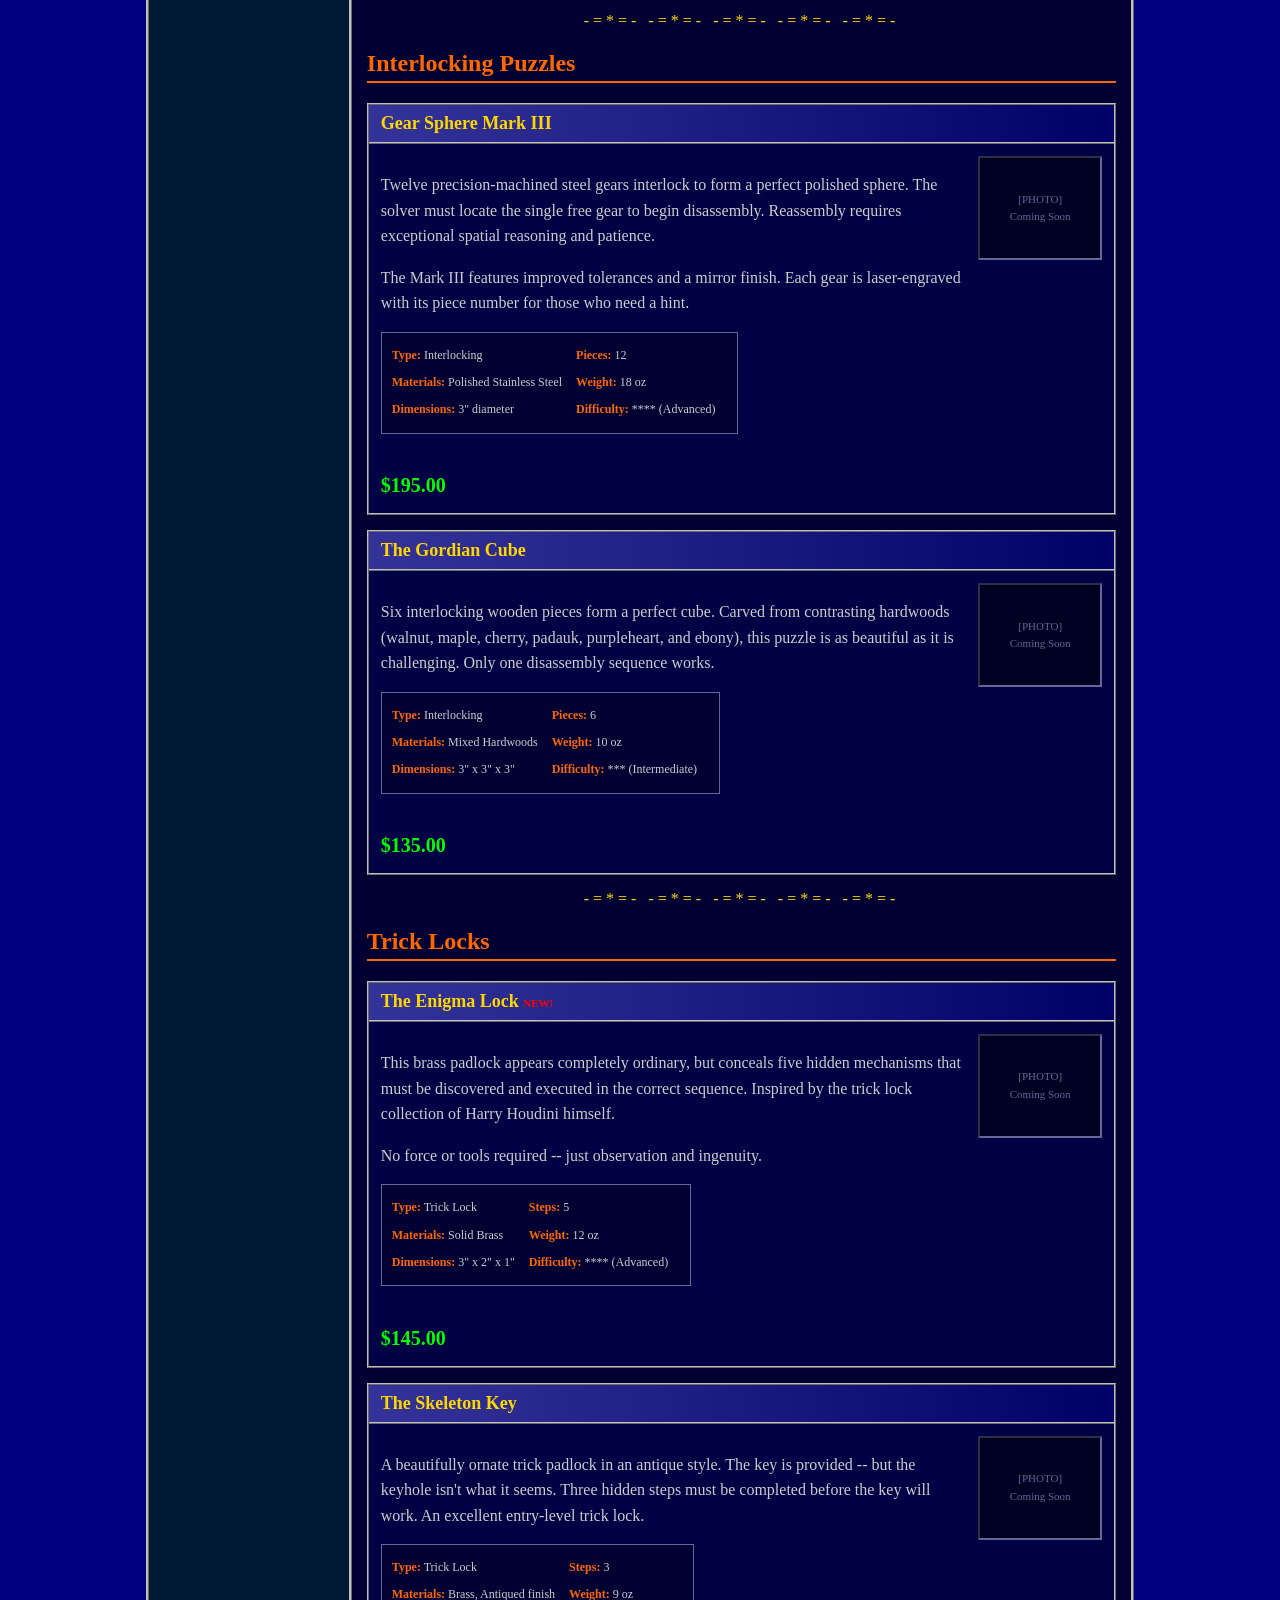
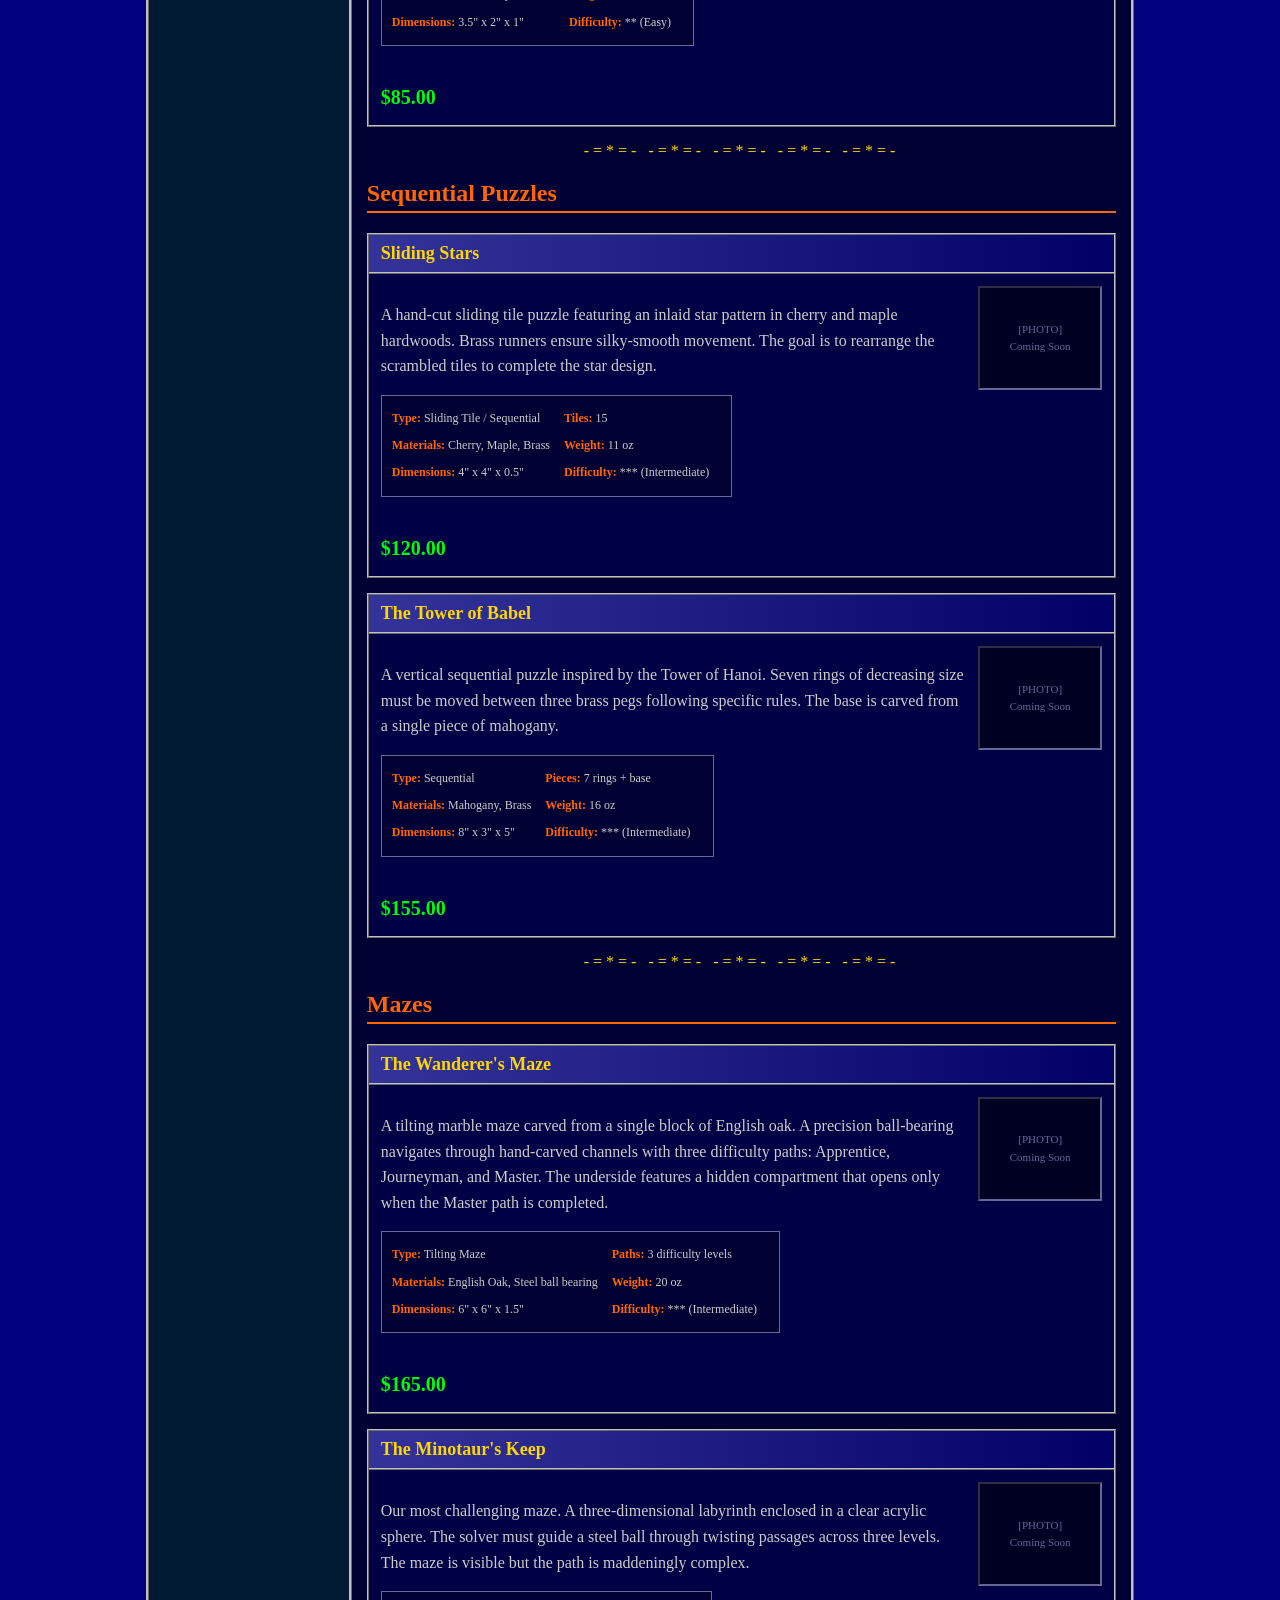
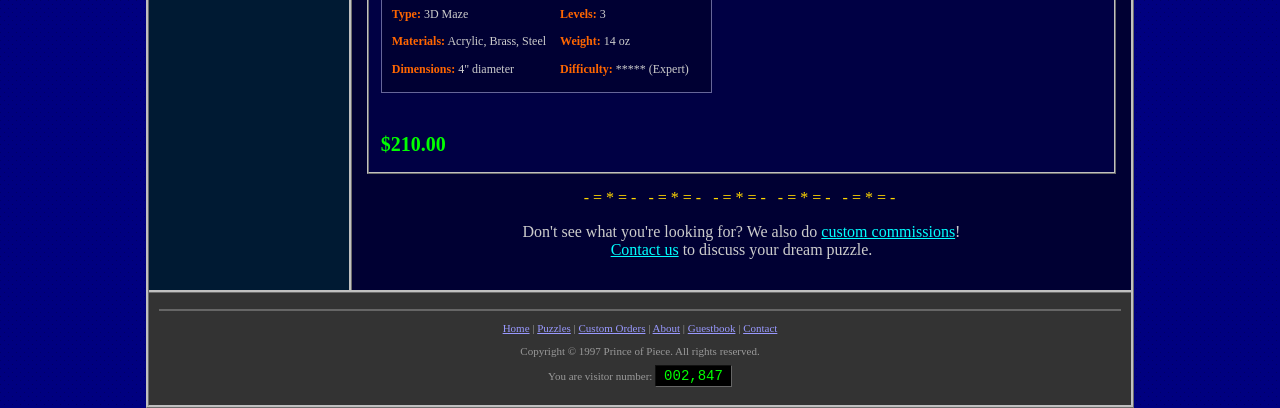
<file: puzzles.html>
<!DOCTYPE html>
<html>
<head>
<title>~*~ Prince of Piece - Puzzle Catalogue ~*~</title>
<meta charset="UTF-8">
<link rel="stylesheet" href="style.css">
</head>
<body>

<table class="main-table" cellpadding="0" cellspacing="0">
<tr><td>

  <div class="header">
    <p class="star">* * * * * * * * * * * * * * * * * * * *</p>
    <h1>Prince of Piece</h1>
    <h2>~ Bespoke Mechanical Puzzles ~</h2>
    <p class="star">* * * * * * * * * * * * * * * * * * * *</p>
  </div>

  <div class="marquee-bar">
    <span class="scroll-text">*** PUZZLE CATALOGUE *** Over 40 unique handcrafted designs available! *** New puzzles added monthly! *** All puzzles ship with a certificate of authenticity! ***</span>
  </div>

  <div class="navbar">
    <a href="index.html">HOME</a>
    <a href="puzzles.html" class="nav-active">PUZZLES</a>
    <a href="custom.html">CUSTOM ORDERS</a>
    <a href="about.html">ABOUT US</a>
    <a href="guestbook.html">GUESTBOOK</a>
    <a href="contact.html">CONTACT</a>
  </div>

  <div class="content-area">
    <div class="sidebar">
      <h3>Jump To:</h3>
      <ul>
        <li><a href="#boxes">Puzzle Boxes</a></li>
        <li><a href="#interlocking">Interlocking</a></li>
        <li><a href="#locks">Trick Locks</a></li>
        <li><a href="#sequential">Sequential</a></li>
        <li><a href="#mazes">Mazes</a></li>
      </ul>

      <h3>Difficulty Key</h3>
      <ul style="list-style:none; padding-left:5px;">
        <li>* Beginner</li>
        <li>** Easy</li>
        <li>*** Intermediate</li>
        <li>**** Advanced</li>
        <li>***** Expert</li>
      </ul>

      <h3>Quick Links</h3>
      <ul>
        <li><a href="custom.html">Custom Orders</a></li>
        <li><a href="contact.html">Contact Us</a></li>
      </ul>

      <br>
      <p style="text-align:center;">
        <a href="guestbook.html" class="guestbook-btn">Sign our Guestbook!</a>
      </p>
    </div>

    <div class="main-content">
      <div class="page-title">
        <h2>~ Puzzle Catalogue ~</h2>
      </div>
      <p style="color:#CCCCCC; text-align:center;">
        Each puzzle is handcrafted and individually numbered. Slight variations make every piece unique.<br>
        All prices include a hardwood display stand and certificate of authenticity.
      </p>

      <div class="divider">-=*=- -=*=- -=*=- -=*=- -=*=-</div>

      <!-- PUZZLE BOXES -->
      <a name="boxes"></a>
      <h2>Puzzle Boxes</h2>

      <div class="puzzle-card" id="labyrinth">
        <div class="puzzle-card-title">The Labyrinth Box <span class="new-badge">NEW!</span></div>
        <div class="puzzle-card-body">
          <div class="puzzle-card-img">[PHOTO]<br>Coming Soon</div>
          <p>Our crown jewel. This sequential discovery puzzle box is crafted from premium
          American walnut with brass hardware and hidden mechanisms. The solver must discover
          and use tools hidden within the box itself to progress through 47 precise moves.</p>
          <p>Each box is individually numbered and limited to a run of 50 pieces. The internal
          mechanism is unique to each unit -- no two boxes solve exactly the same way.</p>
          <table class="specs">
            <tr><td><b>Type:</b> Sequential Discovery / Puzzle Box</td><td><b>Moves:</b> 47</td></tr>
            <tr><td><b>Materials:</b> American Walnut, Brass</td><td><b>Weight:</b> 14 oz</td></tr>
            <tr><td><b>Dimensions:</b> 4" x 3" x 3"</td><td><b>Difficulty:</b> ***** (Expert)</td></tr>
          </table>
          <br>
          <span class="puzzle-card-price">$285.00</span>
          <span style="color:#999999; font-size:11px; margin-left:10px;">Free shipping!</span>
        </div>
      </div>

      <div class="puzzle-card">
        <div class="puzzle-card-title">The Whisper Box</div>
        <div class="puzzle-card-body">
          <div class="puzzle-card-img">[PHOTO]<br>Coming Soon</div>
          <p>A deceptively simple-looking cherry wood box that requires 18 moves to open. The
          secret lies in listening -- certain panels produce subtle clicks that guide the solver
          to the correct sequence. A favourite among beginners and collectors alike.</p>
          <table class="specs">
            <tr><td><b>Type:</b> Puzzle Box</td><td><b>Moves:</b> 18</td></tr>
            <tr><td><b>Materials:</b> Cherry, Maple inlay</td><td><b>Weight:</b> 8 oz</td></tr>
            <tr><td><b>Dimensions:</b> 3" x 2.5" x 2.5"</td><td><b>Difficulty:</b> ** (Easy)</td></tr>
          </table>
          <br>
          <span class="puzzle-card-price">$95.00</span>
        </div>
      </div>

      <div class="puzzle-card">
        <div class="puzzle-card-title">The Architect's Vault</div>
        <div class="puzzle-card-body">
          <div class="puzzle-card-img">[PHOTO]<br>Coming Soon</div>
          <p>Inspired by Renaissance strongboxes, this oak and iron puzzle box features a
          rotating barrel mechanism with three combination stages. The interior is lined with
          velvet -- perfect for storing small treasures or as an engagement ring box.</p>
          <table class="specs">
            <tr><td><b>Type:</b> Puzzle Box / Combination</td><td><b>Moves:</b> 31</td></tr>
            <tr><td><b>Materials:</b> White Oak, Iron, Velvet</td><td><b>Weight:</b> 22 oz</td></tr>
            <tr><td><b>Dimensions:</b> 5" x 4" x 4"</td><td><b>Difficulty:</b> **** (Advanced)</td></tr>
          </table>
          <br>
          <span class="puzzle-card-price">$225.00</span>
        </div>
      </div>

      <div class="divider">-=*=- -=*=- -=*=- -=*=- -=*=-</div>

      <!-- INTERLOCKING -->
      <a name="interlocking"></a>
      <h2>Interlocking Puzzles</h2>

      <div class="puzzle-card" id="gearsphere">
        <div class="puzzle-card-title">Gear Sphere Mark III</div>
        <div class="puzzle-card-body">
          <div class="puzzle-card-img">[PHOTO]<br>Coming Soon</div>
          <p>Twelve precision-machined steel gears interlock to form a perfect polished sphere.
          The solver must locate the single free gear to begin disassembly. Reassembly requires
          exceptional spatial reasoning and patience.</p>
          <p>The Mark III features improved tolerances and a mirror finish. Each gear is laser-engraved
          with its piece number for those who need a hint.</p>
          <table class="specs">
            <tr><td><b>Type:</b> Interlocking</td><td><b>Pieces:</b> 12</td></tr>
            <tr><td><b>Materials:</b> Polished Stainless Steel</td><td><b>Weight:</b> 18 oz</td></tr>
            <tr><td><b>Dimensions:</b> 3" diameter</td><td><b>Difficulty:</b> **** (Advanced)</td></tr>
          </table>
          <br>
          <span class="puzzle-card-price">$195.00</span>
        </div>
      </div>

      <div class="puzzle-card">
        <div class="puzzle-card-title">The Gordian Cube</div>
        <div class="puzzle-card-body">
          <div class="puzzle-card-img">[PHOTO]<br>Coming Soon</div>
          <p>Six interlocking wooden pieces form a perfect cube. Carved from contrasting hardwoods
          (walnut, maple, cherry, padauk, purpleheart, and ebony), this puzzle is as beautiful
          as it is challenging. Only one disassembly sequence works.</p>
          <table class="specs">
            <tr><td><b>Type:</b> Interlocking</td><td><b>Pieces:</b> 6</td></tr>
            <tr><td><b>Materials:</b> Mixed Hardwoods</td><td><b>Weight:</b> 10 oz</td></tr>
            <tr><td><b>Dimensions:</b> 3" x 3" x 3"</td><td><b>Difficulty:</b> *** (Intermediate)</td></tr>
          </table>
          <br>
          <span class="puzzle-card-price">$135.00</span>
        </div>
      </div>

      <div class="divider">-=*=- -=*=- -=*=- -=*=- -=*=-</div>

      <!-- TRICK LOCKS -->
      <a name="locks"></a>
      <h2>Trick Locks</h2>

      <div class="puzzle-card" id="enigma">
        <div class="puzzle-card-title">The Enigma Lock <span class="new-badge">NEW!</span></div>
        <div class="puzzle-card-body">
          <div class="puzzle-card-img">[PHOTO]<br>Coming Soon</div>
          <p>This brass padlock appears completely ordinary, but conceals five hidden mechanisms
          that must be discovered and executed in the correct sequence. Inspired by the trick
          lock collection of Harry Houdini himself.</p>
          <p>No force or tools required -- just observation and ingenuity.</p>
          <table class="specs">
            <tr><td><b>Type:</b> Trick Lock</td><td><b>Steps:</b> 5</td></tr>
            <tr><td><b>Materials:</b> Solid Brass</td><td><b>Weight:</b> 12 oz</td></tr>
            <tr><td><b>Dimensions:</b> 3" x 2" x 1"</td><td><b>Difficulty:</b> **** (Advanced)</td></tr>
          </table>
          <br>
          <span class="puzzle-card-price">$145.00</span>
        </div>
      </div>

      <div class="puzzle-card">
        <div class="puzzle-card-title">The Skeleton Key</div>
        <div class="puzzle-card-body">
          <div class="puzzle-card-img">[PHOTO]<br>Coming Soon</div>
          <p>A beautifully ornate trick padlock in an antique style. The key is provided -- but
          the keyhole isn't what it seems. Three hidden steps must be completed before the key
          will work. An excellent entry-level trick lock.</p>
          <table class="specs">
            <tr><td><b>Type:</b> Trick Lock</td><td><b>Steps:</b> 3</td></tr>
            <tr><td><b>Materials:</b> Brass, Antiqued finish</td><td><b>Weight:</b> 9 oz</td></tr>
            <tr><td><b>Dimensions:</b> 3.5" x 2" x 1"</td><td><b>Difficulty:</b> ** (Easy)</td></tr>
          </table>
          <br>
          <span class="puzzle-card-price">$85.00</span>
        </div>
      </div>

      <div class="divider">-=*=- -=*=- -=*=- -=*=- -=*=-</div>

      <!-- SEQUENTIAL -->
      <a name="sequential"></a>
      <h2>Sequential Puzzles</h2>

      <div class="puzzle-card" id="slidingstars">
        <div class="puzzle-card-title">Sliding Stars</div>
        <div class="puzzle-card-body">
          <div class="puzzle-card-img">[PHOTO]<br>Coming Soon</div>
          <p>A hand-cut sliding tile puzzle featuring an inlaid star pattern in cherry and maple
          hardwoods. Brass runners ensure silky-smooth movement. The goal is to rearrange the
          scrambled tiles to complete the star design.</p>
          <table class="specs">
            <tr><td><b>Type:</b> Sliding Tile / Sequential</td><td><b>Tiles:</b> 15</td></tr>
            <tr><td><b>Materials:</b> Cherry, Maple, Brass</td><td><b>Weight:</b> 11 oz</td></tr>
            <tr><td><b>Dimensions:</b> 4" x 4" x 0.5"</td><td><b>Difficulty:</b> *** (Intermediate)</td></tr>
          </table>
          <br>
          <span class="puzzle-card-price">$120.00</span>
        </div>
      </div>

      <div class="puzzle-card">
        <div class="puzzle-card-title">The Tower of Babel</div>
        <div class="puzzle-card-body">
          <div class="puzzle-card-img">[PHOTO]<br>Coming Soon</div>
          <p>A vertical sequential puzzle inspired by the Tower of Hanoi. Seven rings of
          decreasing size must be moved between three brass pegs following specific rules.
          The base is carved from a single piece of mahogany.</p>
          <table class="specs">
            <tr><td><b>Type:</b> Sequential</td><td><b>Pieces:</b> 7 rings + base</td></tr>
            <tr><td><b>Materials:</b> Mahogany, Brass</td><td><b>Weight:</b> 16 oz</td></tr>
            <tr><td><b>Dimensions:</b> 8" x 3" x 5"</td><td><b>Difficulty:</b> *** (Intermediate)</td></tr>
          </table>
          <br>
          <span class="puzzle-card-price">$155.00</span>
        </div>
      </div>

      <div class="divider">-=*=- -=*=- -=*=- -=*=- -=*=-</div>

      <!-- MAZES -->
      <a name="mazes"></a>
      <h2>Mazes</h2>

      <div class="puzzle-card">
        <div class="puzzle-card-title">The Wanderer's Maze</div>
        <div class="puzzle-card-body">
          <div class="puzzle-card-img">[PHOTO]<br>Coming Soon</div>
          <p>A tilting marble maze carved from a single block of English oak. A precision
          ball-bearing navigates through hand-carved channels with three difficulty paths:
          Apprentice, Journeyman, and Master. The underside features a hidden compartment
          that opens only when the Master path is completed.</p>
          <table class="specs">
            <tr><td><b>Type:</b> Tilting Maze</td><td><b>Paths:</b> 3 difficulty levels</td></tr>
            <tr><td><b>Materials:</b> English Oak, Steel ball bearing</td><td><b>Weight:</b> 20 oz</td></tr>
            <tr><td><b>Dimensions:</b> 6" x 6" x 1.5"</td><td><b>Difficulty:</b> *** (Intermediate)</td></tr>
          </table>
          <br>
          <span class="puzzle-card-price">$165.00</span>
        </div>
      </div>

      <div class="puzzle-card">
        <div class="puzzle-card-title">The Minotaur's Keep</div>
        <div class="puzzle-card-body">
          <div class="puzzle-card-img">[PHOTO]<br>Coming Soon</div>
          <p>Our most challenging maze. A three-dimensional labyrinth enclosed in a clear acrylic
          sphere. The solver must guide a steel ball through twisting passages across three levels.
          The maze is visible but the path is maddeningly complex.</p>
          <table class="specs">
            <tr><td><b>Type:</b> 3D Maze</td><td><b>Levels:</b> 3</td></tr>
            <tr><td><b>Materials:</b> Acrylic, Brass, Steel</td><td><b>Weight:</b> 14 oz</td></tr>
            <tr><td><b>Dimensions:</b> 4" diameter</td><td><b>Difficulty:</b> ***** (Expert)</td></tr>
          </table>
          <br>
          <span class="puzzle-card-price">$210.00</span>
        </div>
      </div>

      <div class="divider">-=*=- -=*=- -=*=- -=*=- -=*=-</div>

      <p style="text-align:center; color:#CCCCCC;">
        Don't see what you're looking for? We also do <a href="custom.html">custom commissions</a>!<br>
        <a href="contact.html">Contact us</a> to discuss your dream puzzle.
      </p>
    </div>
  </div>

  <div class="footer">
    <hr style="border: 1px ridge #666666;">
    <p>
      <a href="index.html" style="color:#9999FF;">Home</a> |
      <a href="puzzles.html" style="color:#9999FF;">Puzzles</a> |
      <a href="custom.html" style="color:#9999FF;">Custom Orders</a> |
      <a href="about.html" style="color:#9999FF;">About</a> |
      <a href="guestbook.html" style="color:#9999FF;">Guestbook</a> |
      <a href="contact.html" style="color:#9999FF;">Contact</a>
    </p>
    <p>Copyright &copy; 1997 Prince of Piece. All rights reserved.</p>
    <p>You are visitor number: <span class="counter">002,847</span></p>
  </div>

</td></tr>
</table>

</body>
</html>
</file>
<file: site/style.css>
/* =============================================
   Prince of Piece - Retro Website Stylesheet
   "Best viewed in Netscape Navigator 3.0+"
   ============================================= */

body {
  background-color: #000080;
  background-image: url("data:image/svg+xml,%3Csvg width='8' height='8' xmlns='http://www.w3.org/2000/svg'%3E%3Crect width='1' height='1' x='0' y='0' fill='%23000066'/%3E%3Crect width='1' height='1' x='4' y='4' fill='%23000066'/%3E%3C/svg%3E");
  color: #FFFF00;
  font-family: "Times New Roman", serif;
  margin: 0;
  padding: 0;
}

a { color: #00FFFF; }
a:visited { color: #FF00FF; }
a:hover { color: #FF0000; }

/* ---- LAYOUT ---- */
.main-table {
  width: 780px;
  margin: 0 auto;
  border: 3px ridge #C0C0C0;
  background-color: #000033;
}

/* ---- HEADER ---- */
.header {
  background: linear-gradient(to right, #000033, #000080, #000033);
  text-align: center;
  padding: 10px;
  border-bottom: 3px ridge #C0C0C0;
}
.header h1 {
  font-family: "Comic Sans MS", "Times New Roman", cursive;
  color: #FFD700;
  font-size: 36px;
  text-shadow: 2px 2px #FF0000;
  margin: 5px;
}
.header h2 {
  color: #00FF00;
  font-size: 18px;
  font-style: italic;
  margin: 5px;
}
.star {
  color: #FFD700;
  margin: 2px;
}

/* ---- MARQUEE ---- */
.marquee-bar {
  background-color: #800000;
  color: #FFFF00;
  padding: 5px;
  font-size: 14px;
  border-top: 2px inset #C0C0C0;
  border-bottom: 2px inset #C0C0C0;
  overflow: hidden;
  white-space: nowrap;
}
.marquee-bar .scroll-text {
  display: inline-block;
  animation: marquee 20s linear infinite;
}
@keyframes marquee {
  0% { transform: translateX(100%); }
  100% { transform: translateX(-100%); }
}

/* ---- NAVIGATION ---- */
.navbar {
  background-color: #333399;
  text-align: center;
  padding: 8px;
  border-bottom: 3px ridge #C0C0C0;
}
.navbar a {
  color: #FFFFFF;
  text-decoration: none;
  font-weight: bold;
  padding: 4px 12px;
  border: 2px outset #9999CC;
  background-color: #666699;
  font-size: 14px;
  margin: 2px;
  display: inline-block;
}
.navbar a:hover,
.navbar a.nav-active {
  border-style: inset;
  background-color: #555588;
  color: #FFFF00;
}

/* ---- CONTENT AREA ---- */
.content-area {
  display: flex;
}

/* ---- SIDEBAR ---- */
.sidebar {
  width: 180px;
  min-width: 180px;
  background-color: #001a33;
  border-right: 3px ridge #C0C0C0;
  padding: 10px;
  font-size: 13px;
  vertical-align: top;
}
.sidebar h3 {
  color: #FF6600;
  font-size: 16px;
  border-bottom: 1px dashed #FF6600;
  padding-bottom: 4px;
}
.sidebar ul {
  list-style-type: square;
  padding-left: 20px;
  color: #00FF00;
}
.sidebar li { margin: 6px 0; }
.sidebar a { color: #00FFFF; font-size: 12px; }

/* ---- MAIN CONTENT ---- */
.main-content {
  flex: 1;
  padding: 15px;
}
.main-content h2 {
  color: #FF6600;
  border-bottom: 2px solid #FF6600;
  padding-bottom: 4px;
}

/* ---- PUZZLE TABLE ---- */
.puzzle-table {
  width: 100%;
  border-collapse: collapse;
  margin: 10px 0;
}
.puzzle-table th {
  background-color: #333399;
  color: #FFFFFF;
  border: 2px ridge #C0C0C0;
  padding: 6px;
  font-size: 14px;
}
.puzzle-table td {
  border: 1px solid #666699;
  padding: 8px;
  color: #CCCCCC;
  font-size: 13px;
  vertical-align: top;
}
.puzzle-table tr:nth-child(even) { background-color: #000044; }
.puzzle-table tr:nth-child(odd) { background-color: #000022; }

/* ---- PUZZLE DETAIL CARDS ---- */
.puzzle-card {
  border: 2px ridge #C0C0C0;
  background-color: #000044;
  margin: 15px 0;
  padding: 0;
}
.puzzle-card-title {
  background: linear-gradient(to right, #333399, #000066);
  color: #FFD700;
  padding: 8px 12px;
  font-size: 18px;
  font-weight: bold;
  border-bottom: 2px ridge #C0C0C0;
}
.puzzle-card-body {
  padding: 12px;
  color: #CCCCCC;
  line-height: 1.6;
}
.puzzle-card-body .specs {
  margin: 10px 0;
  border: 1px solid #666699;
  padding: 8px;
  background-color: #000033;
  font-size: 12px;
}
.puzzle-card-body .specs td {
  padding: 3px 12px 3px 0;
  color: #CCCCCC;
  font-size: 12px;
  border: none;
}
.puzzle-card-body .specs b {
  color: #FF6600;
}
.puzzle-card-price {
  color: #00FF00;
  font-size: 20px;
  font-weight: bold;
}
.puzzle-card-img {
  width: 120px;
  height: 100px;
  border: 2px inset #666699;
  background-color: #000022;
  display: flex;
  align-items: center;
  justify-content: center;
  color: #666699;
  font-size: 11px;
  text-align: center;
  float: right;
  margin: 0 0 10px 12px;
}

/* ---- BADGES ---- */
.new-badge {
  color: #FF0000;
  font-weight: bold;
  font-size: 11px;
  animation: blink 1s step-end infinite;
}
@keyframes blink {
  50% { opacity: 0; }
}
.construction {
  color: #FFFF00;
  font-size: 12px;
  animation: blink 1s step-end infinite;
}

/* ---- DIVIDERS ---- */
.divider {
  text-align: center;
  color: #FFD700;
  letter-spacing: 4px;
  margin: 10px 0;
}

/* ---- FEATURES TABLE ---- */
.features-table {
  width: 100%;
  margin: 10px 0;
}
.features-table td {
  color: #CCCCCC;
  font-size: 13px;
  vertical-align: top;
  padding: 8px;
}
.feature-icon {
  color: #FFD700;
  font-size: 24px;
  text-align: center;
  width: 30px;
  vertical-align: middle;
}

/* ---- TESTIMONIALS ---- */
.testimonial {
  border-left: 3px solid #FFD700;
  background-color: #000044;
  padding: 10px 14px;
  margin: 10px 0;
  color: #CCCCCC;
  font-style: italic;
  line-height: 1.5;
}
.testimonial p { margin: 5px 0; }
.testimonial-author {
  text-align: right;
  font-style: normal;
  font-weight: bold;
  color: #FFD700;
}

/* ---- BUTTONS ---- */
.guestbook-btn {
  display: inline-block;
  border: 3px outset #C0C0C0;
  background-color: #808080;
  color: #FFFFFF;
  padding: 4px 16px;
  font-weight: bold;
  text-decoration: none;
  font-size: 13px;
  margin: 5px;
}
.guestbook-btn:hover {
  border-style: inset;
  color: #FFFF00;
}
.action-btn {
  display: inline-block;
  border: 3px outset #FFD700;
  background-color: #333399;
  color: #FFD700;
  padding: 6px 20px;
  font-weight: bold;
  text-decoration: none;
  font-size: 15px;
}
.action-btn:hover {
  border-style: inset;
  background-color: #222288;
  color: #FFFF00;
}
.submit-btn {
  border: 3px outset #C0C0C0;
  background-color: #666699;
  color: #FFFFFF;
  padding: 4px 20px;
  font-weight: bold;
  font-size: 13px;
  font-family: "Times New Roman", serif;
  cursor: pointer;
}
.submit-btn:hover {
  border-style: inset;
  background-color: #555588;
}
.reset-btn {
  border: 3px outset #C0C0C0;
  background-color: #808080;
  color: #FFFFFF;
  padding: 4px 20px;
  font-weight: bold;
  font-size: 13px;
  font-family: "Times New Roman", serif;
  cursor: pointer;
}
.reset-btn:hover {
  border-style: inset;
}

/* ---- FORMS ---- */
.retro-form input[type="text"],
.retro-form input[type="email"],
.retro-form textarea,
.retro-form select {
  background-color: #000022;
  border: 2px inset #C0C0C0;
  color: #00FF00;
  font-family: "Courier New", monospace;
  font-size: 13px;
  padding: 4px;
}
.retro-form textarea {
  width: 90%;
  resize: vertical;
}
.retro-form td {
  padding: 4px;
  color: #CCCCCC;
  font-size: 13px;
  vertical-align: top;
}
.retro-form .label {
  color: #FF6600;
  font-weight: bold;
  text-align: right;
  white-space: nowrap;
}

/* ---- GUESTBOOK ENTRIES ---- */
.gb-entry {
  border: 1px solid #666699;
  background-color: #000044;
  padding: 10px;
  margin: 10px 0;
}
.gb-entry .gb-header {
  color: #FF6600;
  font-weight: bold;
  margin-bottom: 4px;
  font-size: 14px;
}
.gb-entry .gb-date {
  color: #666699;
  font-size: 11px;
  float: right;
}
.gb-entry .gb-message {
  color: #CCCCCC;
  line-height: 1.5;
  margin-top: 6px;
}

/* ---- PAGE TITLE ---- */
.page-title {
  text-align: center;
  margin: 15px 0;
}
.page-title h2 {
  font-family: "Comic Sans MS", "Times New Roman", cursive;
  color: #FFD700;
  font-size: 28px;
  text-shadow: 2px 2px #FF0000;
  border: none;
}

/* ---- ABOUT PAGE ---- */
.about-section {
  color: #CCCCCC;
  line-height: 1.7;
  font-size: 14px;
}
.about-section p { margin: 10px 0; }

/* ---- FOOTER ---- */
.footer {
  background-color: #333333;
  text-align: center;
  padding: 10px;
  border-top: 3px ridge #C0C0C0;
  color: #999999;
  font-size: 11px;
}
.counter {
  font-family: "Courier New", monospace;
  background-color: #000000;
  color: #00FF00;
  padding: 2px 8px;
  border: 1px inset #666666;
  font-size: 14px;
}
</file>
<file: style.css>
/* =============================================
   Prince of Piece - Retro Website Stylesheet
   "Best viewed in Netscape Navigator 3.0+"
   ============================================= */

body {
  background-color: #000080;
  background-image: url("data:image/svg+xml,%3Csvg width='8' height='8' xmlns='http://www.w3.org/2000/svg'%3E%3Crect width='1' height='1' x='0' y='0' fill='%23000066'/%3E%3Crect width='1' height='1' x='4' y='4' fill='%23000066'/%3E%3C/svg%3E");
  color: #FFFF00;
  font-family: "Times New Roman", serif;
  margin: 0;
  padding: 0;
}

a { color: #00FFFF; }
a:visited { color: #FF00FF; }
a:hover { color: #FF0000; }

/* ---- LAYOUT ---- */
.main-table {
  width: 780px;
  margin: 0 auto;
  border: 3px ridge #C0C0C0;
  background-color: #000033;
}

/* ---- HEADER ---- */
.header {
  background: linear-gradient(to right, #000033, #000080, #000033);
  text-align: center;
  padding: 10px;
  border-bottom: 3px ridge #C0C0C0;
}
.header h1 {
  font-family: "Comic Sans MS", "Times New Roman", cursive;
  color: #FFD700;
  font-size: 36px;
  text-shadow: 2px 2px #FF0000;
  margin: 5px;
}
.header h2 {
  color: #00FF00;
  font-size: 18px;
  font-style: italic;
  margin: 5px;
}
.star {
  color: #FFD700;
  margin: 2px;
}

/* ---- MARQUEE ---- */
.marquee-bar {
  background-color: #800000;
  color: #FFFF00;
  padding: 5px;
  font-size: 14px;
  border-top: 2px inset #C0C0C0;
  border-bottom: 2px inset #C0C0C0;
  overflow: hidden;
  white-space: nowrap;
}
.marquee-bar .scroll-text {
  display: inline-block;
  animation: marquee 20s linear infinite;
}
@keyframes marquee {
  0% { transform: translateX(100%); }
  100% { transform: translateX(-100%); }
}

/* ---- NAVIGATION ---- */
.navbar {
  background-color: #333399;
  text-align: center;
  padding: 8px;
  border-bottom: 3px ridge #C0C0C0;
}
.navbar a {
  color: #FFFFFF;
  text-decoration: none;
  font-weight: bold;
  padding: 4px 12px;
  border: 2px outset #9999CC;
  background-color: #666699;
  font-size: 14px;
  margin: 2px;
  display: inline-block;
}
.navbar a:hover,
.navbar a.nav-active {
  border-style: inset;
  background-color: #555588;
  color: #FFFF00;
}

/* ---- CONTENT AREA ---- */
.content-area {
  display: flex;
}

/* ---- SIDEBAR ---- */
.sidebar {
  width: 180px;
  min-width: 180px;
  background-color: #001a33;
  border-right: 3px ridge #C0C0C0;
  padding: 10px;
  font-size: 13px;
  vertical-align: top;
}
.sidebar h3 {
  color: #FF6600;
  font-size: 16px;
  border-bottom: 1px dashed #FF6600;
  padding-bottom: 4px;
}
.sidebar ul {
  list-style-type: square;
  padding-left: 20px;
  color: #00FF00;
}
.sidebar li { margin: 6px 0; }
.sidebar a { color: #00FFFF; font-size: 12px; }

/* ---- MAIN CONTENT ---- */
.main-content {
  flex: 1;
  padding: 15px;
}
.main-content h2 {
  color: #FF6600;
  border-bottom: 2px solid #FF6600;
  padding-bottom: 4px;
}

/* ---- PUZZLE TABLE ---- */
.puzzle-table {
  width: 100%;
  border-collapse: collapse;
  margin: 10px 0;
}
.puzzle-table th {
  background-color: #333399;
  color: #FFFFFF;
  border: 2px ridge #C0C0C0;
  padding: 6px;
  font-size: 14px;
}
.puzzle-table td {
  border: 1px solid #666699;
  padding: 8px;
  color: #CCCCCC;
  font-size: 13px;
  vertical-align: top;
}
.puzzle-table tr:nth-child(even) { background-color: #000044; }
.puzzle-table tr:nth-child(odd) { background-color: #000022; }

/* ---- PUZZLE DETAIL CARDS ---- */
.puzzle-card {
  border: 2px ridge #C0C0C0;
  background-color: #000044;
  margin: 15px 0;
  padding: 0;
}
.puzzle-card-title {
  background: linear-gradient(to right, #333399, #000066);
  color: #FFD700;
  padding: 8px 12px;
  font-size: 18px;
  font-weight: bold;
  border-bottom: 2px ridge #C0C0C0;
}
.puzzle-card-body {
  padding: 12px;
  color: #CCCCCC;
  line-height: 1.6;
}
.puzzle-card-body .specs {
  margin: 10px 0;
  border: 1px solid #666699;
  padding: 8px;
  background-color: #000033;
  font-size: 12px;
}
.puzzle-card-body .specs td {
  padding: 3px 12px 3px 0;
  color: #CCCCCC;
  font-size: 12px;
  border: none;
}
.puzzle-card-body .specs b {
  color: #FF6600;
}
.puzzle-card-price {
  color: #00FF00;
  font-size: 20px;
  font-weight: bold;
}
.puzzle-card-img {
  width: 120px;
  height: 100px;
  border: 2px inset #666699;
  background-color: #000022;
  display: flex;
  align-items: center;
  justify-content: center;
  color: #666699;
  font-size: 11px;
  text-align: center;
  float: right;
  margin: 0 0 10px 12px;
}

/* ---- BADGES ---- */
.new-badge {
  color: #FF0000;
  font-weight: bold;
  font-size: 11px;
  animation: blink 1s step-end infinite;
}
@keyframes blink {
  50% { opacity: 0; }
}
.construction {
  color: #FFFF00;
  font-size: 12px;
  animation: blink 1s step-end infinite;
}

/* ---- DIVIDERS ---- */
.divider {
  text-align: center;
  color: #FFD700;
  letter-spacing: 4px;
  margin: 10px 0;
}

/* ---- FEATURES TABLE ---- */
.features-table {
  width: 100%;
  margin: 10px 0;
}
.features-table td {
  color: #CCCCCC;
  font-size: 13px;
  vertical-align: top;
  padding: 8px;
}
.feature-icon {
  color: #FFD700;
  font-size: 24px;
  text-align: center;
  width: 30px;
  vertical-align: middle;
}

/* ---- TESTIMONIALS ---- */
.testimonial {
  border-left: 3px solid #FFD700;
  background-color: #000044;
  padding: 10px 14px;
  margin: 10px 0;
  color: #CCCCCC;
  font-style: italic;
  line-height: 1.5;
}
.testimonial p { margin: 5px 0; }
.testimonial-author {
  text-align: right;
  font-style: normal;
  font-weight: bold;
  color: #FFD700;
}

/* ---- BUTTONS ---- */
.guestbook-btn {
  display: inline-block;
  border: 3px outset #C0C0C0;
  background-color: #808080;
  color: #FFFFFF;
  padding: 4px 16px;
  font-weight: bold;
  text-decoration: none;
  font-size: 13px;
  margin: 5px;
}
.guestbook-btn:hover {
  border-style: inset;
  color: #FFFF00;
}
.action-btn {
  display: inline-block;
  border: 3px outset #FFD700;
  background-color: #333399;
  color: #FFD700;
  padding: 6px 20px;
  font-weight: bold;
  text-decoration: none;
  font-size: 15px;
}
.action-btn:hover {
  border-style: inset;
  background-color: #222288;
  color: #FFFF00;
}
.submit-btn {
  border: 3px outset #C0C0C0;
  background-color: #666699;
  color: #FFFFFF;
  padding: 4px 20px;
  font-weight: bold;
  font-size: 13px;
  font-family: "Times New Roman", serif;
  cursor: pointer;
}
.submit-btn:hover {
  border-style: inset;
  background-color: #555588;
}
.reset-btn {
  border: 3px outset #C0C0C0;
  background-color: #808080;
  color: #FFFFFF;
  padding: 4px 20px;
  font-weight: bold;
  font-size: 13px;
  font-family: "Times New Roman", serif;
  cursor: pointer;
}
.reset-btn:hover {
  border-style: inset;
}

/* ---- FORMS ---- */
.retro-form input[type="text"],
.retro-form input[type="email"],
.retro-form textarea,
.retro-form select {
  background-color: #000022;
  border: 2px inset #C0C0C0;
  color: #00FF00;
  font-family: "Courier New", monospace;
  font-size: 13px;
  padding: 4px;
}
.retro-form textarea {
  width: 90%;
  resize: vertical;
}
.retro-form td {
  padding: 4px;
  color: #CCCCCC;
  font-size: 13px;
  vertical-align: top;
}
.retro-form .label {
  color: #FF6600;
  font-weight: bold;
  text-align: right;
  white-space: nowrap;
}

/* ---- GUESTBOOK ENTRIES ---- */
.gb-entry {
  border: 1px solid #666699;
  background-color: #000044;
  padding: 10px;
  margin: 10px 0;
}
.gb-entry .gb-header {
  color: #FF6600;
  font-weight: bold;
  margin-bottom: 4px;
  font-size: 14px;
}
.gb-entry .gb-date {
  color: #666699;
  font-size: 11px;
  float: right;
}
.gb-entry .gb-message {
  color: #CCCCCC;
  line-height: 1.5;
  margin-top: 6px;
}

/* ---- PAGE TITLE ---- */
.page-title {
  text-align: center;
  margin: 15px 0;
}
.page-title h2 {
  font-family: "Comic Sans MS", "Times New Roman", cursive;
  color: #FFD700;
  font-size: 28px;
  text-shadow: 2px 2px #FF0000;
  border: none;
}

/* ---- ABOUT PAGE ---- */
.about-section {
  color: #CCCCCC;
  line-height: 1.7;
  font-size: 14px;
}
.about-section p { margin: 10px 0; }

/* ---- FOOTER ---- */
.footer {
  background-color: #333333;
  text-align: center;
  padding: 10px;
  border-top: 3px ridge #C0C0C0;
  color: #999999;
  font-size: 11px;
}
.counter {
  font-family: "Courier New", monospace;
  background-color: #000000;
  color: #00FF00;
  padding: 2px 8px;
  border: 1px inset #666666;
  font-size: 14px;
}
</file>
